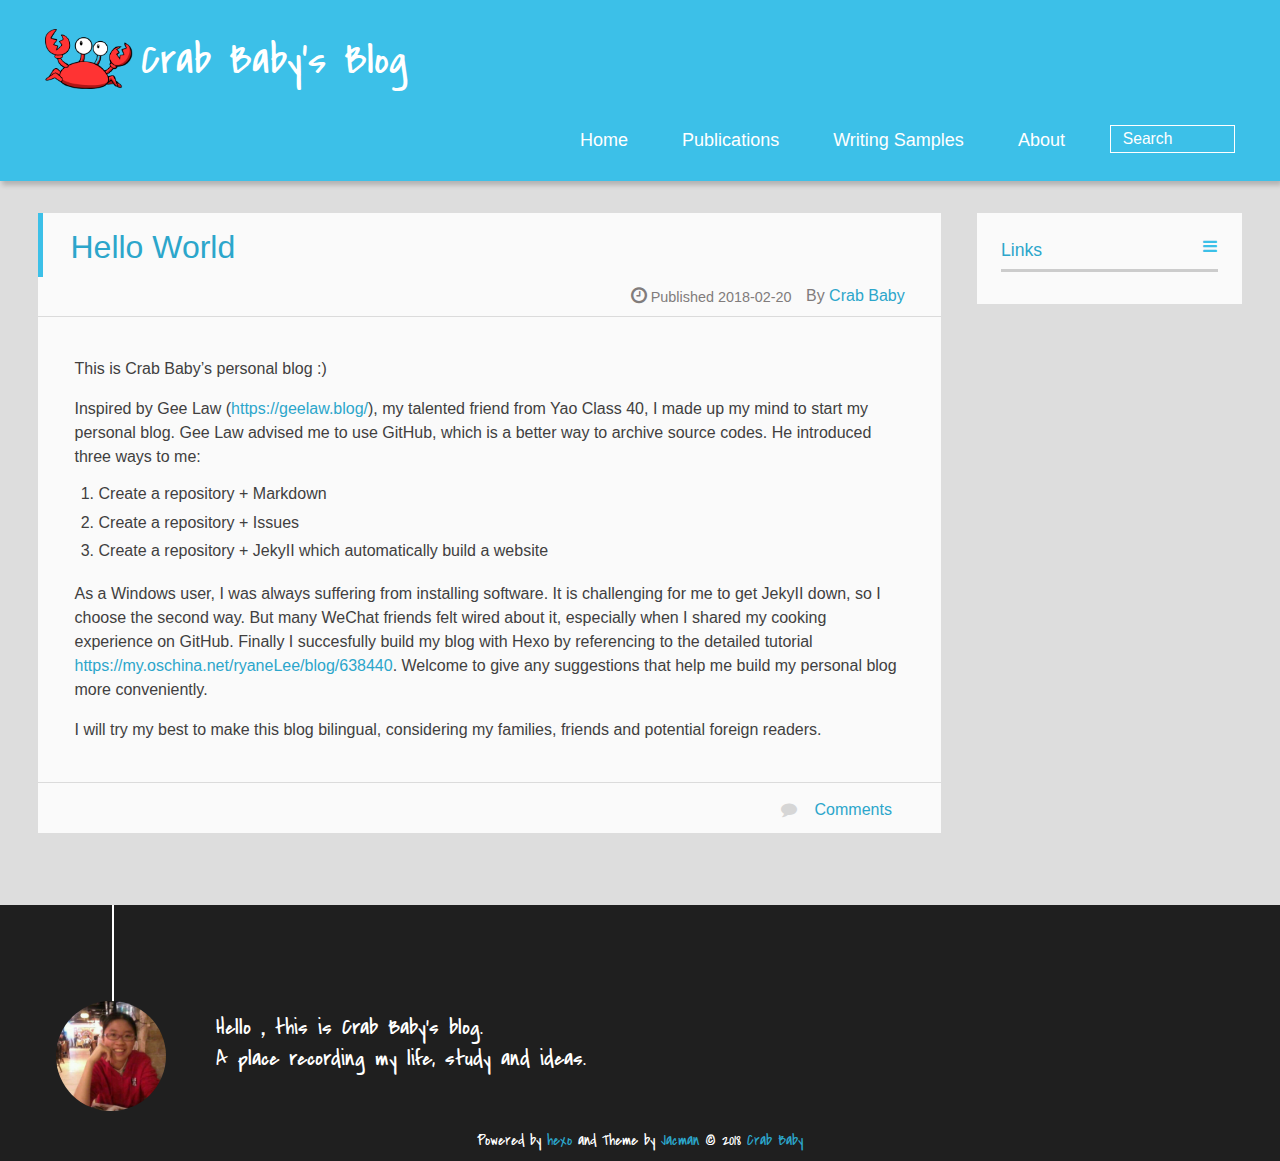
<file: index.html>
<!DOCTYPE HTML>
<html >
<head>
  <meta charset="UTF-8">
  
    <title>Crab Baby&#39;s Blog</title>
    <meta name="viewport" content="width=device-width, initial-scale=1,user-scalable=no">
    
    <meta name="author" content="Crab Baby">
    

    
    <meta property="og:type" content="website">
<meta property="og:title" content="Crab Baby&#39;s Blog">
<meta property="og:url" content="http://yoursite.com/index.html">
<meta property="og:site_name" content="Crab Baby&#39;s Blog">
<meta name="twitter:card" content="summary">
<meta name="twitter:title" content="Crab Baby&#39;s Blog">

    
    
    <link rel="icon" href="image/crab.ico">
    
    
    <link rel="apple-touch-icon" href="image/crab.png">
    <link rel="apple-touch-icon-precomposed" href="image/crab.png">
    
    <link rel="stylesheet" href="css/style.css">
</head>

  <body>
    <header>
      
<div>
		
			<div id="imglogo">
				<a href="/"><img src="image/crab.png" alt="Crab Baby&#39;s Blog" title="Crab Baby&#39;s Blog"/></a>
			</div>
			
			<div id="textlogo">
				<h1 class="site-name"><a href="index.html" title="Crab Baby&#39;s Blog">Crab Baby&#39;s Blog</a></h1>
				<h2 class="blog-motto"></h2>
			</div>
			<div class="navbar"><a class="navbutton navmobile" href="#" title="Menu">
			</a></div>
			<nav class="animated">
				<ul>
					<ul>
					 
						<li><a href="index.html">Home</a></li>
					
						<li><a href="publication.html">Publications</a></li>

            <li><a href="writing.html">Writing Samples</a></li>
					
						<li><a href="about.html">About</a></li>
					
					<li>
 					
					<form class="search" action="//google.com/search" method="get" accept-charset="utf-8">
						<label>Search</label>
						<input type="search" id="search" name="q" autocomplete="off" maxlength="20" placeholder="Search" />
						<input type="hidden" name="q" value="site:yoursite.com">
					</form>
					
					</li>
				</ul>
			</nav>			
</div>
    </header>
    <div id="container">
      <div id="main">

   
    
    <article class="post-expand post" itemprop="articleBody"> 
        <header class="article-info clearfix">
  <h1 itemprop="name">
    
      <a href="index.html" title="Hello World" itemprop="url">Hello World</a>
  </h1>
  <p class="article-author">By
       
		<a href="https://github.com/crab-baby" title="Crab Baby" target="_blank" itemprop="author">Crab Baby</a>
		
  <p class="article-time">
    <time datetime="2018-02-19T20:47:21.000Z" itemprop="datePublished"> Published 2018-02-20</time>
    
  </p>
</header>
    <div class="article-content">
        
        <p>This is Crab Baby’s personal blog :)  </p>
<p>Inspired by Gee Law (<a href="https://geelaw.blog" target=”_self“>https://geelaw.blog/</a>), my talented friend from Yao Class 40, I made up my mind to start my personal blog. Gee Law advised me to use GitHub, which is a better way to archive source codes. He introduced three ways to me:</p>
<ol>
<li>Create a repository + Markdown</li>
<li>Create a repository + Issues</li>
<li>Create a repository + JekyII which automatically build a website  </li>
</ol>
<p>As a Windows user, I was always suffering from installing software. It is challenging for me to get JekyII down, so I choose the second way. But many WeChat friends felt wired about it, especially when I shared my cooking experience on GitHub. Finally I succesfully build my blog with Hexo by referencing to the detailed tutorial <a href="https://my.oschina.net/ryaneLee/blog/638440" target=”_self“>https://my.oschina.net/ryaneLee/blog/638440</a>. Welcome to give any suggestions that help me build my personal blog more conveniently.  </p>
<p>I will try my best to make this blog bilingual, considering my families, friends and potential foreign readers.</p>

        
        
        <p class="article-more-link">
          
       </p>
    </div>
    <footer class="article-footer clearfix">
<div class="article-catetags">


</div>




<div class="comments-count">
	
	  	<span></span>
		<a href="2018/02/20/Hello-World/#disqus_thread" class="comments-count-link">Comments</a>
	
</div>

</footer>


    </article>







</div>
      <div class="openaside"><a class="navbutton" href="#" title="Show Sidebar"></a></div>

<div id="asidepart">
<div class="closeaside"><a class="closebutton" href="#" title="Hide Sidebar"></a></div>
<aside class="clearfix">

  


  

  

  <div class="linkslist">
  <p class="asidetitle">Links</p>
    <ul>
        
    </ul>
</div>

  


</aside>
</div>
    </div>
    <footer><div id="footer" >
	
	<div class="line">
		<span></span>
		<div class="author"></div>
	</div>
	
	
	<section class="info">
		<p> Hello，this is Crab Baby&#39;s blog. <br/>
			A place recording my life, study and ideas.</p>
	</section>
	 
	<div class="social-font" class="clearfix">
		
		
		
		
		
		
		
		
		
		
	</div>
			
		

		<p class="copyright">
		Powered by <a href="http://hexo.io" target="_blank" title="hexo">hexo</a> and Theme by <a href="https://github.com/wuchong/jacman" target="_blank" title="Jacman">Jacman</a> © 2018 
		
		<a href="about" target="_blank" title="Crab Baby">Crab Baby</a>
		
		
		</p>
</div>
</footer>
    <script src="/js/jquery-2.0.3.min.js"></script>
<script src="/js/jquery.imagesloaded.min.js"></script>
<script src="/js/gallery.js"></script>
<script src="/js/jquery.qrcode-0.12.0.min.js"></script>

<script type="text/javascript">
$(document).ready(function(){ 
  $('.navbar').click(function(){
    $('header nav').toggleClass('shownav');
  });
  var myWidth = 0;
  function getSize(){
    if( typeof( window.innerWidth ) == 'number' ) {
      myWidth = window.innerWidth;
    } else if( document.documentElement && document.documentElement.clientWidth) {
      myWidth = document.documentElement.clientWidth;
    };
  };
  var m = $('#main'),
      a = $('#asidepart'),
      c = $('.closeaside'),
      o = $('.openaside');
  c.click(function(){
    a.addClass('fadeOut').css('display', 'none');
    o.css('display', 'block').addClass('fadeIn');
    m.addClass('moveMain');
  });
  o.click(function(){
    o.css('display', 'none').removeClass('beforeFadeIn');
    a.css('display', 'block').removeClass('fadeOut').addClass('fadeIn');      
    m.removeClass('moveMain');
  });
  $(window).scroll(function(){
    o.css("top",Math.max(80,260-$(this).scrollTop()));
  });
  
  $(window).resize(function(){
    getSize(); 
    if (myWidth >= 1024) {
      $('header nav').removeClass('shownav');
    }else{
      m.removeClass('moveMain');
      a.css('display', 'block').removeClass('fadeOut');
      o.css('display', 'none');
        
    }
  });
});
</script>












<link rel="stylesheet" href="fancybox/jquery.fancybox.css" media="screen" type="text/css">
<script src="/fancybox/jquery.fancybox.pack.js"></script>
<script type="text/javascript">
$(document).ready(function(){ 
  $('.article-content').each(function(i){
    $(this).find('img').each(function(){
      if ($(this).parent().hasClass('fancybox')) return;
      var alt = this.alt;
      if (alt) $(this).after('<span class="caption">' + alt + '</span>');
      $(this).wrap('<a href="' + this.src + '" title="' + alt + '" class="fancybox"></a>');
    });
    $(this).find('.fancybox').each(function(){
      $(this).attr('rel', 'article' + i);
    });
  });
  if($.fancybox){
    $('.fancybox').fancybox();
  }
}); 
</script>



<!-- Analytics Begin -->



<script>
var _hmt = _hmt || [];
(function() {
  var hm = document.createElement("script");
  hm.src = "//hm.baidu.com/hm.js?e6d1f421bbc9962127a50488f9ed37d1";
  var s = document.getElementsByTagName("script")[0]; 
  s.parentNode.insertBefore(hm, s);
})();
</script>



<!-- Analytics End -->

<!-- Totop Begin -->

	<div id="totop">
	<a title="Back to Top"><img src="/img/scrollup.png"/></a>
	</div>
	<script src="/js/totop.js"></script>

<!-- Totop End -->

<!-- MathJax Begin -->
<!-- mathjax config similar to math.stackexchange -->

<script type="text/x-mathjax-config">
  MathJax.Hub.Config({
    tex2jax: {
      inlineMath: [ ['$','$'], ["\\(","\\)"] ],
      processEscapes: true
    }
  });
</script>

<script type="text/x-mathjax-config">
    MathJax.Hub.Config({
      tex2jax: {
        skipTags: ['script', 'noscript', 'style', 'textarea', 'pre', 'code']
      }
    });
</script>

<script type="text/x-mathjax-config">
    MathJax.Hub.Queue(function() {
        var all = MathJax.Hub.getAllJax(), i;
        for(i=0; i < all.length; i += 1) {
            all[i].SourceElement().parentNode.className += ' has-jax';
        }
    });
</script>

<script type="text/javascript" src="http://cdn.mathjax.org/mathjax/latest/MathJax.js?config=TeX-AMS-MML_HTMLorMML">
</script>


<!-- MathJax End -->

<!-- Tiny_search Begin -->

<!-- Tiny_search End -->

  </body>
 </html>
</file>
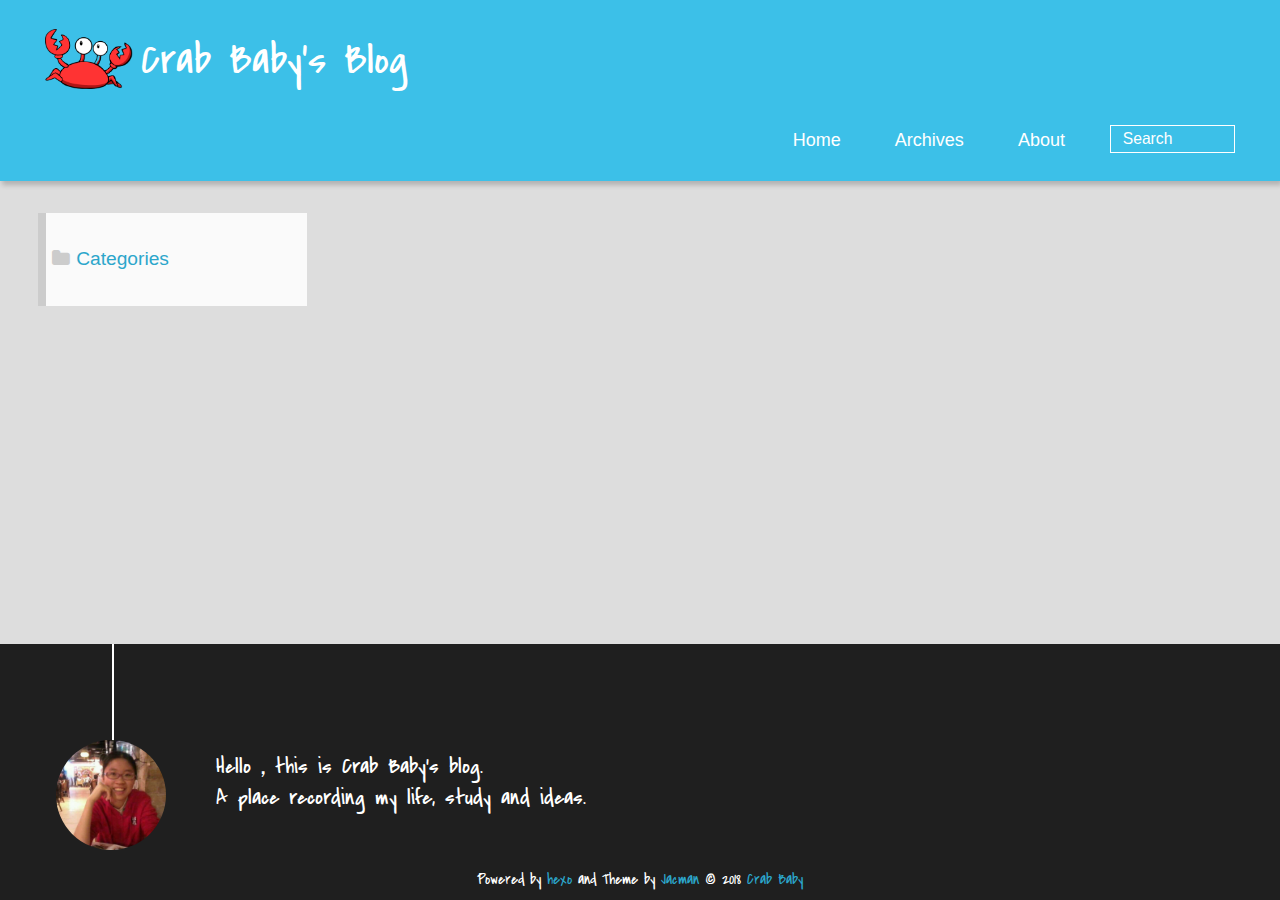
<file: categories/index.html>
<!DOCTYPE HTML>
<html >
<head>
  <meta charset="UTF-8">
  
    <title>categories | Crab Baby&#39;s Blog</title>
    <meta name="viewport" content="width=device-width, initial-scale=1,user-scalable=no">
    
    <meta name="author" content="Crab Baby">
    

    
    <meta property="og:type" content="website">
<meta property="og:title" content="categories">
<meta property="og:url" content="http://yoursite.com/categories/index.html">
<meta property="og:site_name" content="Crab Baby&#39;s Blog">
<meta property="og:updated_time" content="2018-02-19T21:10:00.604Z">
<meta name="twitter:card" content="summary">
<meta name="twitter:title" content="categories">

    
    
    <link rel="icon" href="/image/crab.ico">
    
    
    <link rel="apple-touch-icon" href="/image/crab.png">
    <link rel="apple-touch-icon-precomposed" href="/image/crab.png">
    
    <link rel="stylesheet" href="/css/style.css">
</head>

    <body>
      <header>
        
<div>
		
			<div id="imglogo">
				<a href="/"><img src="/image/crab.png" alt="Crab Baby&#39;s Blog" title="Crab Baby&#39;s Blog"/></a>
			</div>
			
			<div id="textlogo">
				<h1 class="site-name"><a href="/" title="Crab Baby&#39;s Blog">Crab Baby&#39;s Blog</a></h1>
				<h2 class="blog-motto"></h2>
			</div>
			<div class="navbar"><a class="navbutton navmobile" href="#" title="Menu">
			</a></div>
			<nav class="animated">
				<ul>
					<ul>
					 
						<li><a href="/">Home</a></li>
					
						<li><a href="/archives">Archives</a></li>
					
						<li><a href="/about">About</a></li>
					
					<li>
 					
					<form class="search" action="//google.com/search" method="get" accept-charset="utf-8">
						<label>Search</label>
						<input type="search" id="search" name="q" autocomplete="off" maxlength="20" placeholder="Search" />
						<input type="hidden" name="q" value="site:yoursite.com">
					</form>
					
					</li>
				</ul>
			</nav>			
</div>
      </header>
      <div id="container">
          
<div class="archive-title" >
<h2 class="category-icon">Categories</h2>

</div>
<div id="main" class="archive-part">
<div class="all-list-box"></div>
</div>


      </div>
      <footer><div id="footer" >
	
	<div class="line">
		<span></span>
		<div class="author"></div>
	</div>
	
	
	<section class="info">
		<p> Hello，this is Crab Baby&#39;s blog. <br/>
			A place recording my life, study and ideas.</p>
	</section>
	 
	<div class="social-font" class="clearfix">
		
		
		
		
		
		
		
		
		
		
	</div>
			
		

		<p class="copyright">
		Powered by <a href="http://hexo.io" target="_blank" title="hexo">hexo</a> and Theme by <a href="https://github.com/wuchong/jacman" target="_blank" title="Jacman">Jacman</a> © 2018 
		
		<a href="/about" target="_blank" title="Crab Baby">Crab Baby</a>
		
		
		</p>
</div>
</footer>
      <script src="/js/jquery-2.0.3.min.js"></script>
<script src="/js/jquery.imagesloaded.min.js"></script>
<script src="/js/gallery.js"></script>
<script src="/js/jquery.qrcode-0.12.0.min.js"></script>

<script type="text/javascript">
$(document).ready(function(){ 
  $('.navbar').click(function(){
    $('header nav').toggleClass('shownav');
  });
  var myWidth = 0;
  function getSize(){
    if( typeof( window.innerWidth ) == 'number' ) {
      myWidth = window.innerWidth;
    } else if( document.documentElement && document.documentElement.clientWidth) {
      myWidth = document.documentElement.clientWidth;
    };
  };
  var m = $('#main'),
      a = $('#asidepart'),
      c = $('.closeaside'),
      o = $('.openaside');
  c.click(function(){
    a.addClass('fadeOut').css('display', 'none');
    o.css('display', 'block').addClass('fadeIn');
    m.addClass('moveMain');
  });
  o.click(function(){
    o.css('display', 'none').removeClass('beforeFadeIn');
    a.css('display', 'block').removeClass('fadeOut').addClass('fadeIn');      
    m.removeClass('moveMain');
  });
  $(window).scroll(function(){
    o.css("top",Math.max(80,260-$(this).scrollTop()));
  });
  
  $(window).resize(function(){
    getSize(); 
    if (myWidth >= 1024) {
      $('header nav').removeClass('shownav');
    }else{
      m.removeClass('moveMain');
      a.css('display', 'block').removeClass('fadeOut');
      o.css('display', 'none');
        
    }
  });
});
</script>





<script type="text/javascript">

var disqus_shortname = 'https-crab-baby-github-io';

(function(){
  var dsq = document.createElement('script');
  dsq.type = 'text/javascript';
  dsq.async = true;
  dsq.src = '//' + disqus_shortname + '.disqus.com/embed.js';
  (document.getElementsByTagName('head')[0] || document.getElementsByTagName('body')[0]).appendChild(dsq);
}());
(function(){
  var dsq = document.createElement('script');
  dsq.type = 'text/javascript';
  dsq.async = true;
  dsq.src = '//' + disqus_shortname + '.disqus.com/count.js';
  (document.getElementsByTagName('head')[0] || document.getElementsByTagName('body')[0]).appendChild(dsq);
}());
</script>







<script type="text/javascript">
$(document).ready(function(){ 
  var list    = $('.archive-title a'),
      box     = $('.all-list-box'),
      first   = $('.archive-title a:first-of-type');
      box.load(first.attr('data-src').toString()+' #archive-page');
      first.addClass('current');
  list.each(function(){
    $(this).click(function(){
      var listSrc=$(this).attr('data-src').toString()+' #archive-page';
      box.load(listSrc);
      list.removeClass('current');
      $(this).addClass('current');
     });  
    });
  }); 
</script>


<link rel="stylesheet" href="/fancybox/jquery.fancybox.css" media="screen" type="text/css">
<script src="/fancybox/jquery.fancybox.pack.js"></script>
<script type="text/javascript">
$(document).ready(function(){ 
  $('.article-content').each(function(i){
    $(this).find('img').each(function(){
      if ($(this).parent().hasClass('fancybox')) return;
      var alt = this.alt;
      if (alt) $(this).after('<span class="caption">' + alt + '</span>');
      $(this).wrap('<a href="' + this.src + '" title="' + alt + '" class="fancybox"></a>');
    });
    $(this).find('.fancybox').each(function(){
      $(this).attr('rel', 'article' + i);
    });
  });
  if($.fancybox){
    $('.fancybox').fancybox();
  }
}); 
</script>



<!-- Analytics Begin -->



<script>
var _hmt = _hmt || [];
(function() {
  var hm = document.createElement("script");
  hm.src = "//hm.baidu.com/hm.js?e6d1f421bbc9962127a50488f9ed37d1";
  var s = document.getElementsByTagName("script")[0]; 
  s.parentNode.insertBefore(hm, s);
})();
</script>



<!-- Analytics End -->

<!-- Totop Begin -->

	<div id="totop">
	<a title="Back to Top"><img src="/img/scrollup.png"/></a>
	</div>
	<script src="/js/totop.js"></script>

<!-- Totop End -->

<!-- MathJax Begin -->
<!-- mathjax config similar to math.stackexchange -->

<script type="text/x-mathjax-config">
  MathJax.Hub.Config({
    tex2jax: {
      inlineMath: [ ['$','$'], ["\\(","\\)"] ],
      processEscapes: true
    }
  });
</script>

<script type="text/x-mathjax-config">
    MathJax.Hub.Config({
      tex2jax: {
        skipTags: ['script', 'noscript', 'style', 'textarea', 'pre', 'code']
      }
    });
</script>

<script type="text/x-mathjax-config">
    MathJax.Hub.Queue(function() {
        var all = MathJax.Hub.getAllJax(), i;
        for(i=0; i < all.length; i += 1) {
            all[i].SourceElement().parentNode.className += ' has-jax';
        }
    });
</script>

<script type="text/javascript" src="http://cdn.mathjax.org/mathjax/latest/MathJax.js?config=TeX-AMS-MML_HTMLorMML">
</script>


<!-- MathJax End -->

<!-- Tiny_search Begin -->

<!-- Tiny_search End -->

    </body>
   </html>
</file>
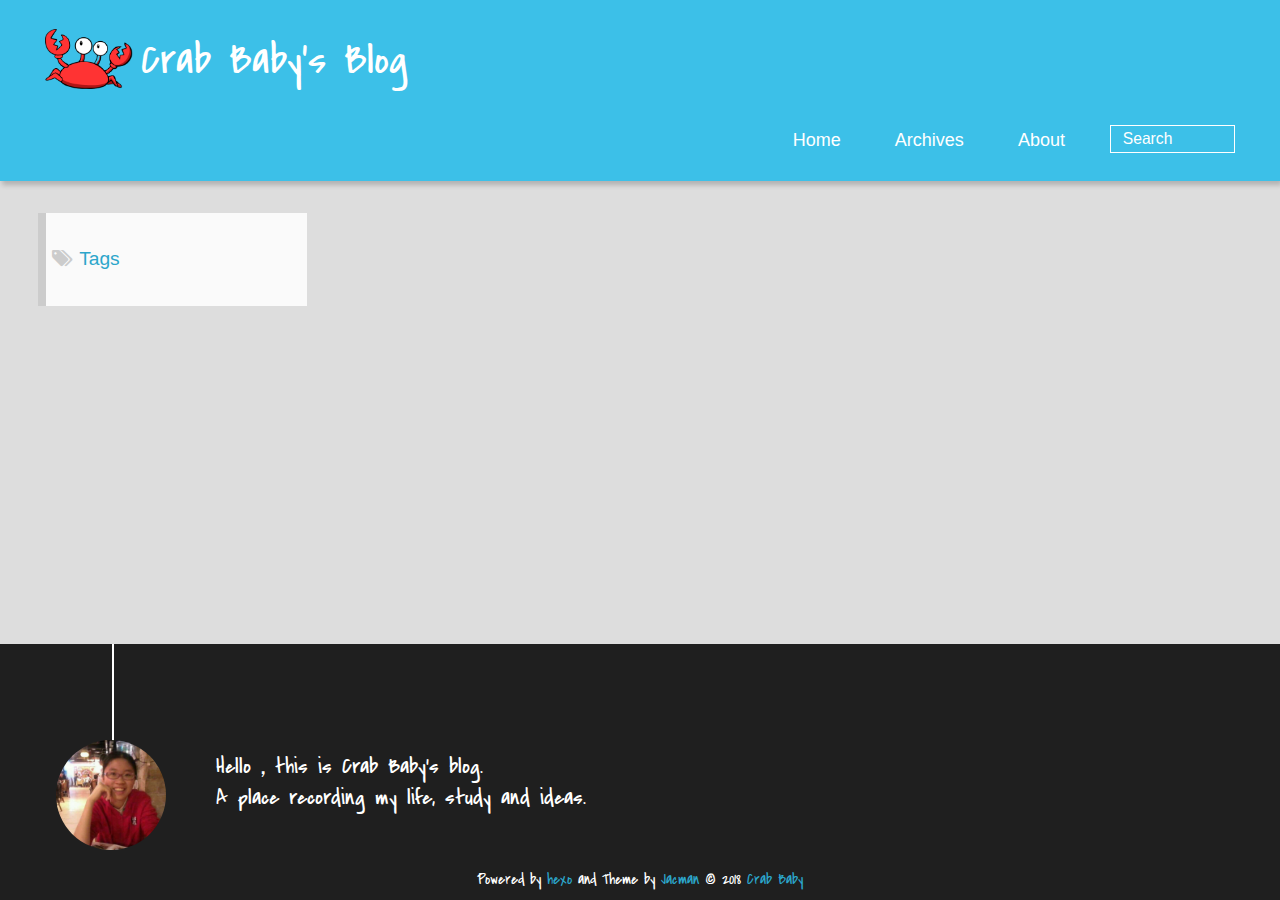
<file: tags/index.html>
<!DOCTYPE HTML>
<html >
<head>
  <meta charset="UTF-8">
  
    <title>tags | Crab Baby&#39;s Blog</title>
    <meta name="viewport" content="width=device-width, initial-scale=1,user-scalable=no">
    
    <meta name="author" content="Crab Baby">
    

    
    <meta property="og:type" content="website">
<meta property="og:title" content="tags">
<meta property="og:url" content="http://yoursite.com/tags/index.html">
<meta property="og:site_name" content="Crab Baby&#39;s Blog">
<meta property="og:updated_time" content="2018-02-19T21:09:03.438Z">
<meta name="twitter:card" content="summary">
<meta name="twitter:title" content="tags">

    
    
    <link rel="icon" href="/image/crab.ico">
    
    
    <link rel="apple-touch-icon" href="/image/crab.png">
    <link rel="apple-touch-icon-precomposed" href="/image/crab.png">
    
    <link rel="stylesheet" href="/css/style.css">
</head>

    <body>
      <header>
        
<div>
		
			<div id="imglogo">
				<a href="/"><img src="/image/crab.png" alt="Crab Baby&#39;s Blog" title="Crab Baby&#39;s Blog"/></a>
			</div>
			
			<div id="textlogo">
				<h1 class="site-name"><a href="/" title="Crab Baby&#39;s Blog">Crab Baby&#39;s Blog</a></h1>
				<h2 class="blog-motto"></h2>
			</div>
			<div class="navbar"><a class="navbutton navmobile" href="#" title="Menu">
			</a></div>
			<nav class="animated">
				<ul>
					<ul>
					 
						<li><a href="/">Home</a></li>
					
						<li><a href="/archives">Archives</a></li>
					
						<li><a href="/about">About</a></li>
					
					<li>
 					
					<form class="search" action="//google.com/search" method="get" accept-charset="utf-8">
						<label>Search</label>
						<input type="search" id="search" name="q" autocomplete="off" maxlength="20" placeholder="Search" />
						<input type="hidden" name="q" value="site:yoursite.com">
					</form>
					
					</li>
				</ul>
			</nav>			
</div>
      </header>
      <div id="container">
          
<div class="archive-title" >
<h2 class="tag-icon">Tags</h2>

</div>
<div id="main" class="archive-part">
<div class="all-list-box"></div>
</div>




      </div>
      <footer><div id="footer" >
	
	<div class="line">
		<span></span>
		<div class="author"></div>
	</div>
	
	
	<section class="info">
		<p> Hello，this is Crab Baby&#39;s blog. <br/>
			A place recording my life, study and ideas.</p>
	</section>
	 
	<div class="social-font" class="clearfix">
		
		
		
		
		
		
		
		
		
		
	</div>
			
		

		<p class="copyright">
		Powered by <a href="http://hexo.io" target="_blank" title="hexo">hexo</a> and Theme by <a href="https://github.com/wuchong/jacman" target="_blank" title="Jacman">Jacman</a> © 2018 
		
		<a href="/about" target="_blank" title="Crab Baby">Crab Baby</a>
		
		
		</p>
</div>
</footer>
      <script src="/js/jquery-2.0.3.min.js"></script>
<script src="/js/jquery.imagesloaded.min.js"></script>
<script src="/js/gallery.js"></script>
<script src="/js/jquery.qrcode-0.12.0.min.js"></script>

<script type="text/javascript">
$(document).ready(function(){ 
  $('.navbar').click(function(){
    $('header nav').toggleClass('shownav');
  });
  var myWidth = 0;
  function getSize(){
    if( typeof( window.innerWidth ) == 'number' ) {
      myWidth = window.innerWidth;
    } else if( document.documentElement && document.documentElement.clientWidth) {
      myWidth = document.documentElement.clientWidth;
    };
  };
  var m = $('#main'),
      a = $('#asidepart'),
      c = $('.closeaside'),
      o = $('.openaside');
  c.click(function(){
    a.addClass('fadeOut').css('display', 'none');
    o.css('display', 'block').addClass('fadeIn');
    m.addClass('moveMain');
  });
  o.click(function(){
    o.css('display', 'none').removeClass('beforeFadeIn');
    a.css('display', 'block').removeClass('fadeOut').addClass('fadeIn');      
    m.removeClass('moveMain');
  });
  $(window).scroll(function(){
    o.css("top",Math.max(80,260-$(this).scrollTop()));
  });
  
  $(window).resize(function(){
    getSize(); 
    if (myWidth >= 1024) {
      $('header nav').removeClass('shownav');
    }else{
      m.removeClass('moveMain');
      a.css('display', 'block').removeClass('fadeOut');
      o.css('display', 'none');
        
    }
  });
});
</script>





<script type="text/javascript">

var disqus_shortname = 'https-crab-baby-github-io';

(function(){
  var dsq = document.createElement('script');
  dsq.type = 'text/javascript';
  dsq.async = true;
  dsq.src = '//' + disqus_shortname + '.disqus.com/embed.js';
  (document.getElementsByTagName('head')[0] || document.getElementsByTagName('body')[0]).appendChild(dsq);
}());
(function(){
  var dsq = document.createElement('script');
  dsq.type = 'text/javascript';
  dsq.async = true;
  dsq.src = '//' + disqus_shortname + '.disqus.com/count.js';
  (document.getElementsByTagName('head')[0] || document.getElementsByTagName('body')[0]).appendChild(dsq);
}());
</script>







<script type="text/javascript">
$(document).ready(function(){ 
  var list    = $('.archive-title a'),
      box     = $('.all-list-box'),
      first   = $('.archive-title a:first-of-type');
      box.load(first.attr('data-src').toString()+' #archive-page');
      first.addClass('current');
  list.each(function(){
    $(this).click(function(){
      var listSrc=$(this).attr('data-src').toString()+' #archive-page';
      box.load(listSrc);
      list.removeClass('current');
      $(this).addClass('current');
     });  
    });
  }); 
</script>


<link rel="stylesheet" href="/fancybox/jquery.fancybox.css" media="screen" type="text/css">
<script src="/fancybox/jquery.fancybox.pack.js"></script>
<script type="text/javascript">
$(document).ready(function(){ 
  $('.article-content').each(function(i){
    $(this).find('img').each(function(){
      if ($(this).parent().hasClass('fancybox')) return;
      var alt = this.alt;
      if (alt) $(this).after('<span class="caption">' + alt + '</span>');
      $(this).wrap('<a href="' + this.src + '" title="' + alt + '" class="fancybox"></a>');
    });
    $(this).find('.fancybox').each(function(){
      $(this).attr('rel', 'article' + i);
    });
  });
  if($.fancybox){
    $('.fancybox').fancybox();
  }
}); 
</script>



<!-- Analytics Begin -->



<script>
var _hmt = _hmt || [];
(function() {
  var hm = document.createElement("script");
  hm.src = "//hm.baidu.com/hm.js?e6d1f421bbc9962127a50488f9ed37d1";
  var s = document.getElementsByTagName("script")[0]; 
  s.parentNode.insertBefore(hm, s);
})();
</script>



<!-- Analytics End -->

<!-- Totop Begin -->

	<div id="totop">
	<a title="Back to Top"><img src="/img/scrollup.png"/></a>
	</div>
	<script src="/js/totop.js"></script>

<!-- Totop End -->

<!-- MathJax Begin -->
<!-- mathjax config similar to math.stackexchange -->

<script type="text/x-mathjax-config">
  MathJax.Hub.Config({
    tex2jax: {
      inlineMath: [ ['$','$'], ["\\(","\\)"] ],
      processEscapes: true
    }
  });
</script>

<script type="text/x-mathjax-config">
    MathJax.Hub.Config({
      tex2jax: {
        skipTags: ['script', 'noscript', 'style', 'textarea', 'pre', 'code']
      }
    });
</script>

<script type="text/x-mathjax-config">
    MathJax.Hub.Queue(function() {
        var all = MathJax.Hub.getAllJax(), i;
        for(i=0; i < all.length; i += 1) {
            all[i].SourceElement().parentNode.className += ' has-jax';
        }
    });
</script>

<script type="text/javascript" src="http://cdn.mathjax.org/mathjax/latest/MathJax.js?config=TeX-AMS-MML_HTMLorMML">
</script>


<!-- MathJax End -->

<!-- Tiny_search Begin -->

<!-- Tiny_search End -->

    </body>
   </html>
</file>
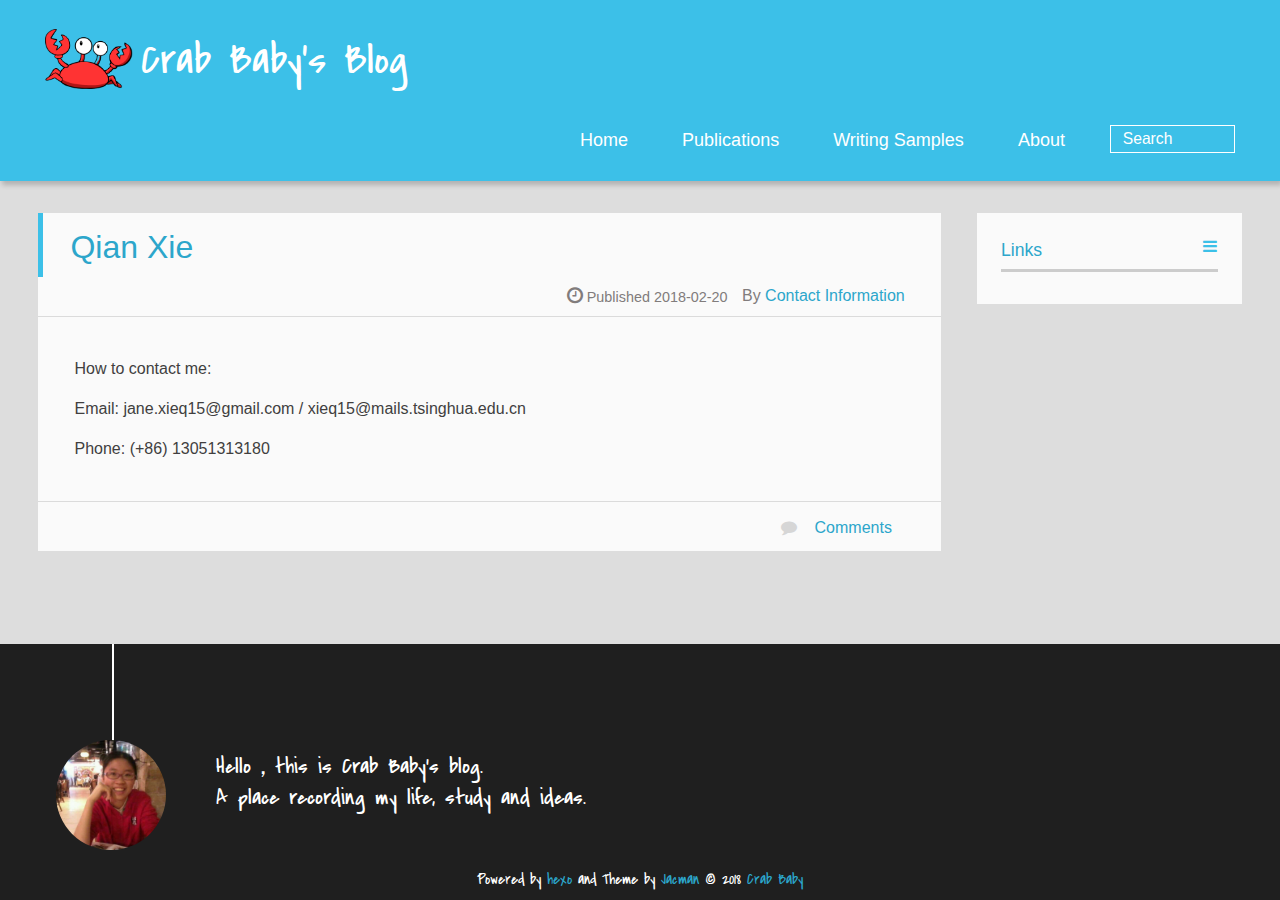
<file: about.html>
<!DOCTYPE HTML>
<html >
<head>
  <meta charset="UTF-8">
  
    <title>Crab Baby&#39;s Blog</title>
    <meta name="viewport" content="width=device-width, initial-scale=1,user-scalable=no">
    
    <meta name="author" content="Crab Baby">
    

    
    <meta property="og:type" content="website">
<meta property="og:title" content="Crab Baby&#39;s Blog">
<meta property="og:url" content="http://yoursite.com/index.html">
<meta property="og:site_name" content="Crab Baby&#39;s Blog">
<meta name="twitter:card" content="summary">
<meta name="twitter:title" content="Crab Baby&#39;s Blog">

    
    
    <link rel="icon" href="image/crab.ico">
    
    
    <link rel="apple-touch-icon" href="image/crab.png">
    <link rel="apple-touch-icon-precomposed" href="image/crab.png">
    
    <link rel="stylesheet" href="css/style.css">
</head>

  <body>
    <header>
      
<div>
		
			<div id="imglogo">
				<a href="/"><img src="image/crab.png" alt="Crab Baby&#39;s Blog" title="Crab Baby&#39;s Blog"/></a>
			</div>
			
			<div id="textlogo">
				<h1 class="site-name"><a href="index.html" title="Crab Baby&#39;s Blog">Crab Baby&#39;s Blog</a></h1>
				<h2 class="blog-motto"></h2>
			</div>
			<div class="navbar"><a class="navbutton navmobile" href="#" title="Menu">
			</a></div>
			<nav class="animated">
				<ul>
					<ul>
					 
						<li><a href="index.html">Home</a></li>
					
						<li><a href="publication.html">Publications</a></li>

            <li><a href="writing.html">Writing Samples</a></li>
					
						<li><a href="about.html">About</a></li>
					
					<li>
 					
					<form class="search" action="//google.com/search" method="get" accept-charset="utf-8">
						<label>Search</label>
						<input type="search" id="search" name="q" autocomplete="off" maxlength="20" placeholder="Search" />
						<input type="hidden" name="q" value="site:yoursite.com">
					</form>
					
					</li>
				</ul>
			</nav>			
</div>
    </header>
    <div id="container">
      <div id="main">

   
    
    <article class="post-expand post" itemprop="articleBody"> 
        <header class="article-info clearfix">
  <h1 itemprop="name">
    
      <a href="index.html" title="Hello World" itemprop="url">Qian Xie</a>
  </h1>
  <p class="article-author">By
       
		<a href="https://github.com/crab-baby" title="Crab Baby" target="_blank" itemprop="author">Contact Information</a>
		
  <p class="article-time">
    <time datetime="2018-02-19T20:47:21.000Z" itemprop="datePublished"> Published 2018-02-20</time>
    
  </p>
</header>
    <div class="article-content">
        
        <p>How to contact me: </p>
<p>Email: jane.xieq15@gmail.com / xieq15@mails.tsinghua.edu.cn </p>

<p>Phone: (+86) 13051313180</p>


        
        
        <p class="article-more-link">
          
       </p>
    </div>
    <footer class="article-footer clearfix">
<div class="article-catetags">


</div>




<div class="comments-count">
	
	  	<span></span>
		<a href="2018/02/20/Hello-World/#disqus_thread" class="comments-count-link">Comments</a>
	
</div>

</footer>


    </article>







</div>
      <div class="openaside"><a class="navbutton" href="#" title="Show Sidebar"></a></div>

<div id="asidepart">
<div class="closeaside"><a class="closebutton" href="#" title="Hide Sidebar"></a></div>
<aside class="clearfix">

  


  

  

  <div class="linkslist">
  <p class="asidetitle">Links</p>
    <ul>
        
    </ul>
</div>

  


</aside>
</div>
    </div>
    <footer><div id="footer" >
	
	<div class="line">
		<span></span>
		<div class="author"></div>
	</div>
	
	
	<section class="info">
		<p> Hello，this is Crab Baby&#39;s blog. <br/>
			A place recording my life, study and ideas.</p>
	</section>
	 
	<div class="social-font" class="clearfix">
		
		
		
		
		
		
		
		
		
		
	</div>
			
		

		<p class="copyright">
		Powered by <a href="http://hexo.io" target="_blank" title="hexo">hexo</a> and Theme by <a href="https://github.com/wuchong/jacman" target="_blank" title="Jacman">Jacman</a> © 2018 
		
		<a href="about" target="_blank" title="Crab Baby">Crab Baby</a>
		
		
		</p>
</div>
</footer>
    <script src="/js/jquery-2.0.3.min.js"></script>
<script src="/js/jquery.imagesloaded.min.js"></script>
<script src="/js/gallery.js"></script>
<script src="/js/jquery.qrcode-0.12.0.min.js"></script>

<script type="text/javascript">
$(document).ready(function(){ 
  $('.navbar').click(function(){
    $('header nav').toggleClass('shownav');
  });
  var myWidth = 0;
  function getSize(){
    if( typeof( window.innerWidth ) == 'number' ) {
      myWidth = window.innerWidth;
    } else if( document.documentElement && document.documentElement.clientWidth) {
      myWidth = document.documentElement.clientWidth;
    };
  };
  var m = $('#main'),
      a = $('#asidepart'),
      c = $('.closeaside'),
      o = $('.openaside');
  c.click(function(){
    a.addClass('fadeOut').css('display', 'none');
    o.css('display', 'block').addClass('fadeIn');
    m.addClass('moveMain');
  });
  o.click(function(){
    o.css('display', 'none').removeClass('beforeFadeIn');
    a.css('display', 'block').removeClass('fadeOut').addClass('fadeIn');      
    m.removeClass('moveMain');
  });
  $(window).scroll(function(){
    o.css("top",Math.max(80,260-$(this).scrollTop()));
  });
  
  $(window).resize(function(){
    getSize(); 
    if (myWidth >= 1024) {
      $('header nav').removeClass('shownav');
    }else{
      m.removeClass('moveMain');
      a.css('display', 'block').removeClass('fadeOut');
      o.css('display', 'none');
        
    }
  });
});
</script>












<link rel="stylesheet" href="fancybox/jquery.fancybox.css" media="screen" type="text/css">
<script src="/fancybox/jquery.fancybox.pack.js"></script>
<script type="text/javascript">
$(document).ready(function(){ 
  $('.article-content').each(function(i){
    $(this).find('img').each(function(){
      if ($(this).parent().hasClass('fancybox')) return;
      var alt = this.alt;
      if (alt) $(this).after('<span class="caption">' + alt + '</span>');
      $(this).wrap('<a href="' + this.src + '" title="' + alt + '" class="fancybox"></a>');
    });
    $(this).find('.fancybox').each(function(){
      $(this).attr('rel', 'article' + i);
    });
  });
  if($.fancybox){
    $('.fancybox').fancybox();
  }
}); 
</script>



<!-- Analytics Begin -->



<script>
var _hmt = _hmt || [];
(function() {
  var hm = document.createElement("script");
  hm.src = "//hm.baidu.com/hm.js?e6d1f421bbc9962127a50488f9ed37d1";
  var s = document.getElementsByTagName("script")[0]; 
  s.parentNode.insertBefore(hm, s);
})();
</script>



<!-- Analytics End -->

<!-- Totop Begin -->

	<div id="totop">
	<a title="Back to Top"><img src="/img/scrollup.png"/></a>
	</div>
	<script src="/js/totop.js"></script>

<!-- Totop End -->

<!-- MathJax Begin -->
<!-- mathjax config similar to math.stackexchange -->

<script type="text/x-mathjax-config">
  MathJax.Hub.Config({
    tex2jax: {
      inlineMath: [ ['$','$'], ["\\(","\\)"] ],
      processEscapes: true
    }
  });
</script>

<script type="text/x-mathjax-config">
    MathJax.Hub.Config({
      tex2jax: {
        skipTags: ['script', 'noscript', 'style', 'textarea', 'pre', 'code']
      }
    });
</script>

<script type="text/x-mathjax-config">
    MathJax.Hub.Queue(function() {
        var all = MathJax.Hub.getAllJax(), i;
        for(i=0; i < all.length; i += 1) {
            all[i].SourceElement().parentNode.className += ' has-jax';
        }
    });
</script>

<script type="text/javascript" src="http://cdn.mathjax.org/mathjax/latest/MathJax.js?config=TeX-AMS-MML_HTMLorMML">
</script>


<!-- MathJax End -->

<!-- Tiny_search Begin -->

<!-- Tiny_search End -->

  </body>
 </html>
</file>
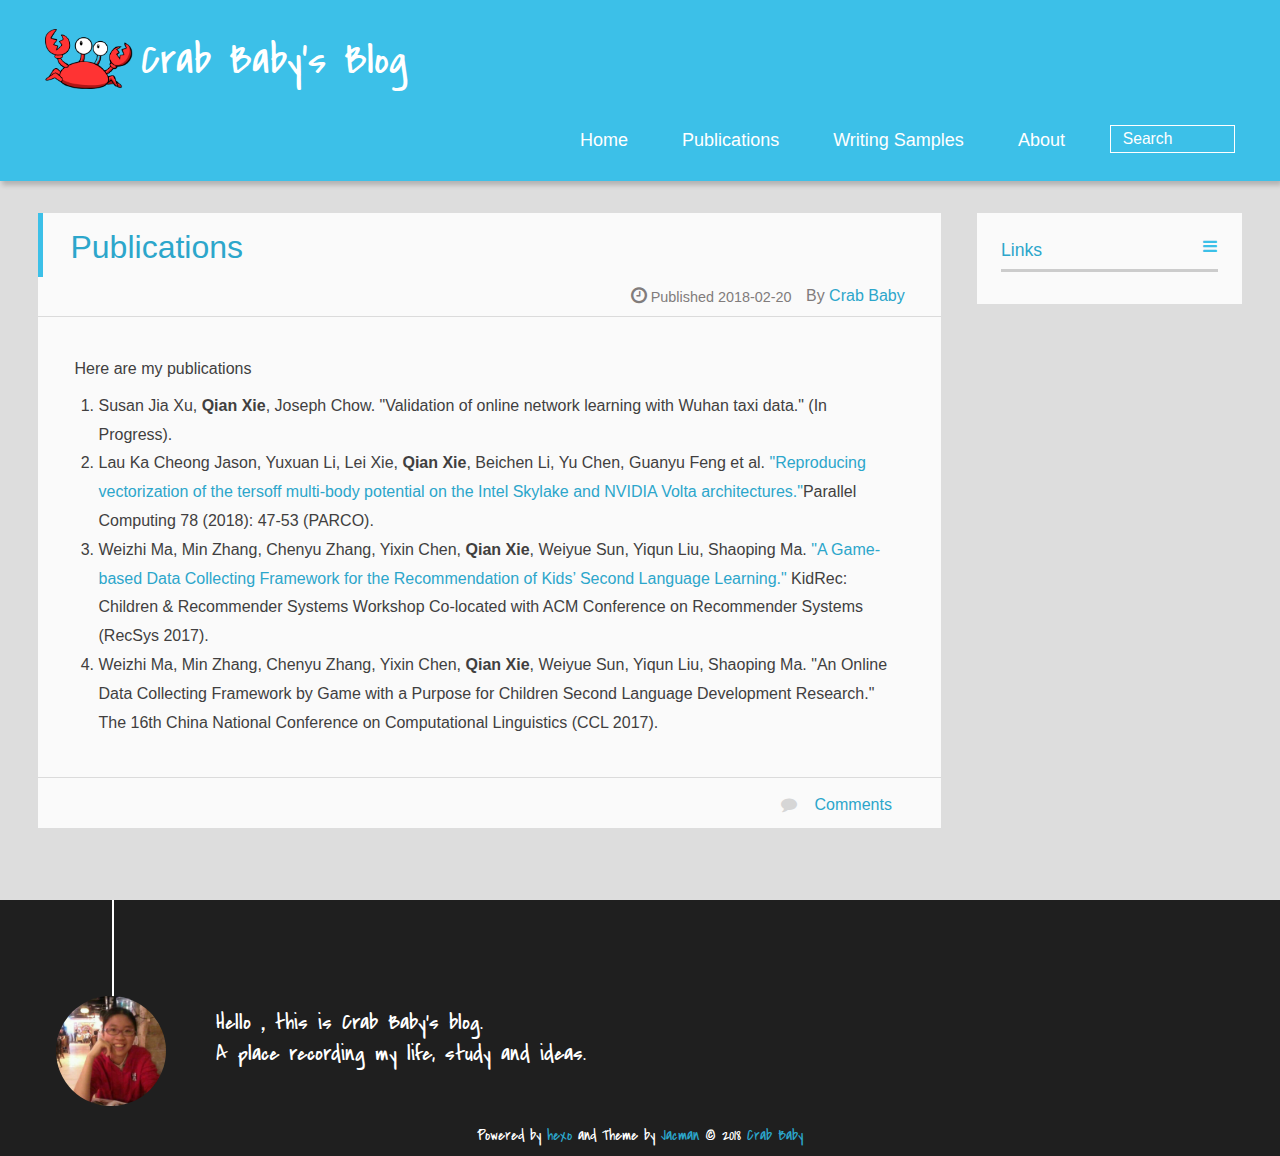
<file: publication.html>
<!DOCTYPE HTML>
<html >
<head>
  <meta charset="UTF-8">
  
    <title>Crab Baby&#39;s Blog</title>
    <meta name="viewport" content="width=device-width, initial-scale=1,user-scalable=no">
    
    <meta name="author" content="Crab Baby">
    

    
    <meta property="og:type" content="website">
<meta property="og:title" content="Crab Baby&#39;s Blog">
<meta property="og:url" content="http://yoursite.com/index.html">
<meta property="og:site_name" content="Crab Baby&#39;s Blog">
<meta name="twitter:card" content="summary">
<meta name="twitter:title" content="Crab Baby&#39;s Blog">

    
    
    <link rel="icon" href="image/crab.ico">
    
    
    <link rel="apple-touch-icon" href="image/crab.png">
    <link rel="apple-touch-icon-precomposed" href="image/crab.png">
    
    <link rel="stylesheet" href="css/style.css">
</head>

  <body>
    <header>
      
<div>
		
			<div id="imglogo">
				<a href="index.html"><img src="image/crab.png" alt="Crab Baby&#39;s Blog" title="Crab Baby&#39;s Blog"/></a>
			</div>
			
			<div id="textlogo">
				<h1 class="site-name"><a href="index.html" title="Crab Baby&#39;s Blog">Crab Baby&#39;s Blog</a></h1>
				<h2 class="blog-motto"></h2>
			</div>
			<div class="navbar"><a class="navbutton navmobile" href="#" title="Menu">
			</a></div>
			<nav class="animated">
				<ul>
					<ul>
					 
						<li><a href="index.html">Home</a></li>
					
						<li><a href="publication.html">Publications</a></li>

            <li><a href="writing.html">Writing Samples</a></li>
					
						<li><a href="about.html">About</a></li>
					
					<li>
 					
					<form class="search" action="//google.com/search" method="get" accept-charset="utf-8">
						<label>Search</label>
						<input type="search" id="search" name="q" autocomplete="off" maxlength="20" placeholder="Search" />
						<input type="hidden" name="q" value="site:yoursite.com">
					</form>
					
					</li>
				</ul>
			</nav>			
</div>
    </header>
    <div id="container">
      <div id="main">

   
    
    <article class="post-expand post" itemprop="articleBody"> 
        <header class="article-info clearfix">
  <h1 itemprop="name">
    
      <a href="index.html" title="Hello World" itemprop="url">Publications</a>
  </h1>
  <p class="article-author">By
       
		<a href="https://github.com/crab-baby" title="Crab Baby" target="_blank" itemprop="author">Crab Baby</a>
		
  <p class="article-time">
    <time datetime="2018-02-19T20:47:21.000Z" itemprop="datePublished"> Published 2018-02-20</time>
    
  </p>
</header>
    <div class="article-content">
        
        <p>Here are my publications </p>

<ol>
<li> Susan Jia Xu, <b>Qian Xie</b>, Joseph Chow. "Validation of online network learning with Wuhan taxi data." (In Progress).</li>

<li>Lau Ka Cheong Jason, Yuxuan Li, Lei Xie, <b>Qian Xie</b>, Beichen Li, Yu Chen, Guanyu Feng et al. <a href = "https://www.sciencedirect.com/science/article/pii/S0167819118300668" itemprop="url" target=”_self“>"Reproducing vectorization of the tersoff multi-body potential on the Intel Skylake and NVIDIA Volta architectures."</a>Parallel Computing 78 (2018): 47-53 (PARCO).</li>


<li> Weizhi Ma, Min Zhang, Chenyu Zhang, Yixin Chen,
<b>Qian Xie</b>, Weiyue Sun, Yiqun Liu, Shaoping Ma. <a href = "https://drive.google.com/file/d/0B8S_mL8gIjZwcHlxUkdiMUZnYjA/view" itemprop="url" target=”_self“>"A Game-based Data Collecting Framework for the Recommendation of Kids’ Second Language Learning."</a> KidRec: Children & Recommender Systems Workshop Co-located with ACM Conference on Recommender Systems (RecSys 2017).</li>

<li> Weizhi Ma, Min Zhang, Chenyu Zhang, Yixin Chen,
<b>Qian Xie</b>, Weiyue Sun, Yiqun Liu, Shaoping Ma. "An Online Data Collecting Framework by Game with a Purpose for Children Second Language Development Research." The 16th China National Conference on Computational Linguistics (CCL 2017).</li>

        
        
        <p class="article-more-link">
          
       </p>
    </div>
    <footer class="article-footer clearfix">
<div class="article-catetags">


</div>




<div class="comments-count">
	
	  	<span></span>
		<a href="2018/02/20/Hello-World/#disqus_thread" class="comments-count-link">Comments</a>
	
</div>

</footer>


    </article>







</div>
      <div class="openaside"><a class="navbutton" href="#" title="Show Sidebar"></a></div>

<div id="asidepart">
<div class="closeaside"><a class="closebutton" href="#" title="Hide Sidebar"></a></div>
<aside class="clearfix">

  


  

  

  <div class="linkslist">
  <p class="asidetitle">Links</p>
    <ul>
        
    </ul>
</div>

  


</aside>
</div>
    </div>
    <footer><div id="footer" >
	
	<div class="line">
		<span></span>
		<div class="author"></div>
	</div>
	
	
	<section class="info">
		<p> Hello，this is Crab Baby&#39;s blog. <br/>
			A place recording my life, study and ideas.</p>
	</section>
	 
	<div class="social-font" class="clearfix">
		
		
		
		
		
		
		
		
		
		
	</div>
			
		

		<p class="copyright">
		Powered by <a href="http://hexo.io" target="_blank" title="hexo">hexo</a> and Theme by <a href="https://github.com/wuchong/jacman" target="_blank" title="Jacman">Jacman</a> © 2018 
		
		<a href="about" target="_blank" title="Crab Baby">Crab Baby</a>
		
		
		</p>
</div>
</footer>
    <script src="/js/jquery-2.0.3.min.js"></script>
<script src="/js/jquery.imagesloaded.min.js"></script>
<script src="/js/gallery.js"></script>
<script src="/js/jquery.qrcode-0.12.0.min.js"></script>

<script type="text/javascript">
$(document).ready(function(){ 
  $('.navbar').click(function(){
    $('header nav').toggleClass('shownav');
  });
  var myWidth = 0;
  function getSize(){
    if( typeof( window.innerWidth ) == 'number' ) {
      myWidth = window.innerWidth;
    } else if( document.documentElement && document.documentElement.clientWidth) {
      myWidth = document.documentElement.clientWidth;
    };
  };
  var m = $('#main'),
      a = $('#asidepart'),
      c = $('.closeaside'),
      o = $('.openaside');
  c.click(function(){
    a.addClass('fadeOut').css('display', 'none');
    o.css('display', 'block').addClass('fadeIn');
    m.addClass('moveMain');
  });
  o.click(function(){
    o.css('display', 'none').removeClass('beforeFadeIn');
    a.css('display', 'block').removeClass('fadeOut').addClass('fadeIn');      
    m.removeClass('moveMain');
  });
  $(window).scroll(function(){
    o.css("top",Math.max(80,260-$(this).scrollTop()));
  });
  
  $(window).resize(function(){
    getSize(); 
    if (myWidth >= 1024) {
      $('header nav').removeClass('shownav');
    }else{
      m.removeClass('moveMain');
      a.css('display', 'block').removeClass('fadeOut');
      o.css('display', 'none');
        
    }
  });
});
</script>












<link rel="stylesheet" href="fancybox/jquery.fancybox.css" media="screen" type="text/css">
<script src="/fancybox/jquery.fancybox.pack.js"></script>
<script type="text/javascript">
$(document).ready(function(){ 
  $('.article-content').each(function(i){
    $(this).find('img').each(function(){
      if ($(this).parent().hasClass('fancybox')) return;
      var alt = this.alt;
      if (alt) $(this).after('<span class="caption">' + alt + '</span>');
      $(this).wrap('<a href="' + this.src + '" title="' + alt + '" class="fancybox"></a>');
    });
    $(this).find('.fancybox').each(function(){
      $(this).attr('rel', 'article' + i);
    });
  });
  if($.fancybox){
    $('.fancybox').fancybox();
  }
}); 
</script>



<!-- Analytics Begin -->



<script>
var _hmt = _hmt || [];
(function() {
  var hm = document.createElement("script");
  hm.src = "//hm.baidu.com/hm.js?e6d1f421bbc9962127a50488f9ed37d1";
  var s = document.getElementsByTagName("script")[0]; 
  s.parentNode.insertBefore(hm, s);
})();
</script>



<!-- Analytics End -->

<!-- Totop Begin -->

	<div id="totop">
	<a title="Back to Top"><img src="/img/scrollup.png"/></a>
	</div>
	<script src="/js/totop.js"></script>

<!-- Totop End -->

<!-- MathJax Begin -->
<!-- mathjax config similar to math.stackexchange -->

<script type="text/x-mathjax-config">
  MathJax.Hub.Config({
    tex2jax: {
      inlineMath: [ ['$','$'], ["\\(","\\)"] ],
      processEscapes: true
    }
  });
</script>

<script type="text/x-mathjax-config">
    MathJax.Hub.Config({
      tex2jax: {
        skipTags: ['script', 'noscript', 'style', 'textarea', 'pre', 'code']
      }
    });
</script>

<script type="text/x-mathjax-config">
    MathJax.Hub.Queue(function() {
        var all = MathJax.Hub.getAllJax(), i;
        for(i=0; i < all.length; i += 1) {
            all[i].SourceElement().parentNode.className += ' has-jax';
        }
    });
</script>

<script type="text/javascript" src="http://cdn.mathjax.org/mathjax/latest/MathJax.js?config=TeX-AMS-MML_HTMLorMML">
</script>


<!-- MathJax End -->

<!-- Tiny_search Begin -->

<!-- Tiny_search End -->

  </body>
 </html>
</file>
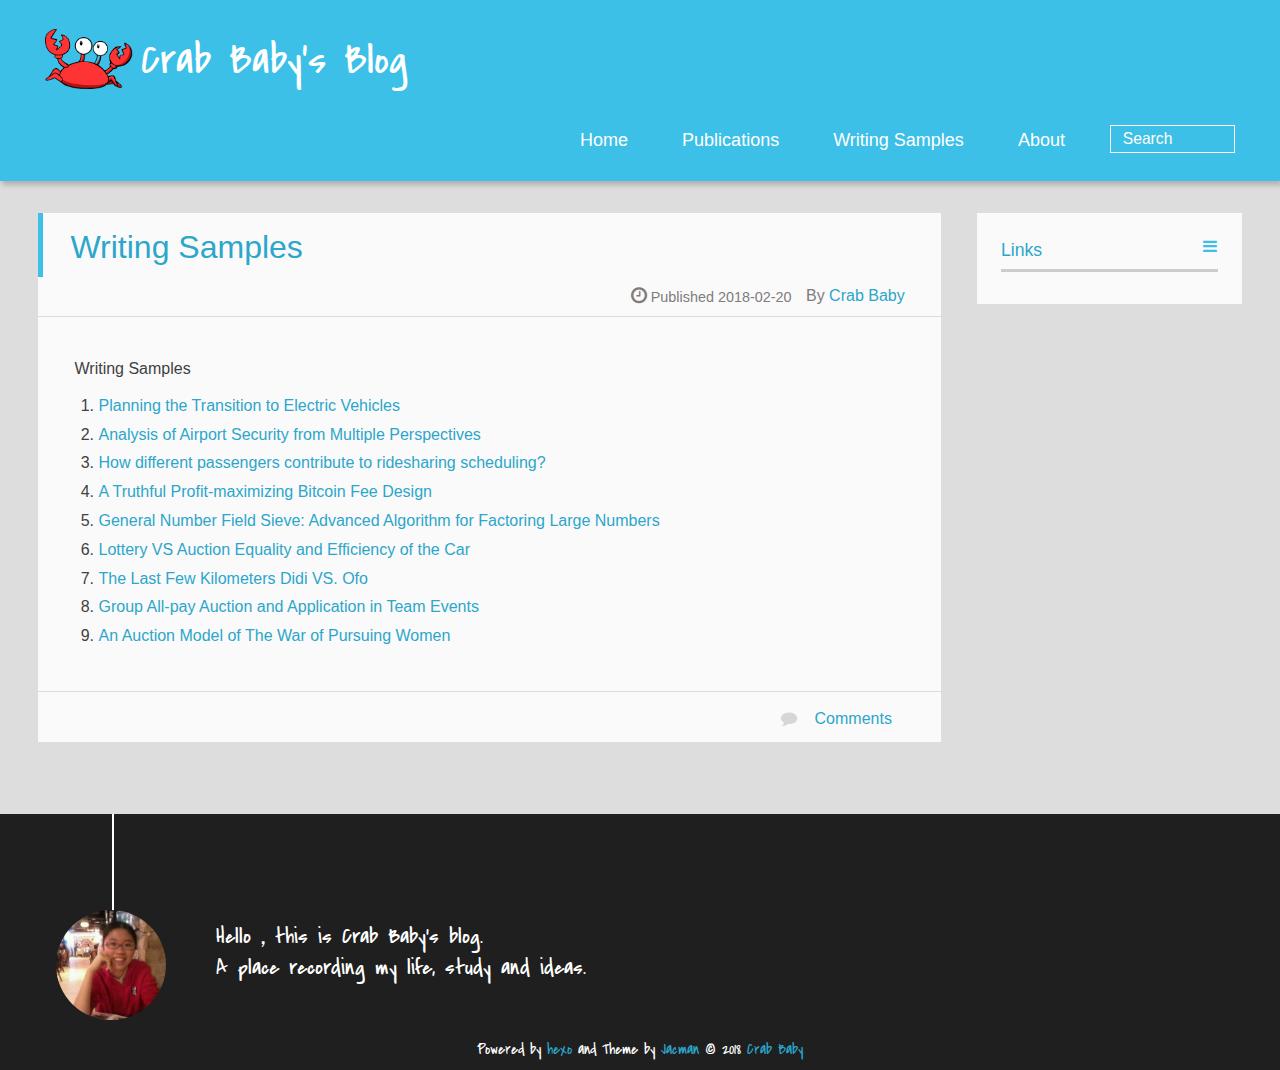
<file: writing.html>
<!DOCTYPE HTML>
<html >
<head>
  <meta charset="UTF-8">
  
    <title>Crab Baby&#39;s Blog</title>
    <meta name="viewport" content="width=device-width, initial-scale=1,user-scalable=no">
    
    <meta name="author" content="Crab Baby">
    

    
    <meta property="og:type" content="website">
<meta property="og:title" content="Crab Baby&#39;s Blog">
<meta property="og:url" content="http://yoursite.com/index.html">
<meta property="og:site_name" content="Crab Baby&#39;s Blog">
<meta name="twitter:card" content="summary">
<meta name="twitter:title" content="Crab Baby&#39;s Blog">

    
    
    <link rel="icon" href="image/crab.ico">
    
    
    <link rel="apple-touch-icon" href="image/crab.png">
    <link rel="apple-touch-icon-precomposed" href="image/crab.png">
    
    <link rel="stylesheet" href="css/style.css">
</head>

  <body>
    <header>
      
<div>
		
			<div id="imglogo">
				<a href="index.html"><img src="image/crab.png" alt="Crab Baby&#39;s Blog" title="Crab Baby&#39;s Blog"/></a>
			</div>
			
			<div id="textlogo">
				<h1 class="site-name"><a href="index.html" title="Crab Baby&#39;s Blog">Crab Baby&#39;s Blog</a></h1>
				<h2 class="blog-motto"></h2>
			</div>
			<div class="navbar"><a class="navbutton navmobile" href="#" title="Menu">
			</a></div>
			<nav class="animated">
				<ul>
					<ul>
					 
						<li><a href="index.html">Home</a></li>
					
						<li><a href="publication.html">Publications</a></li>

            <li><a href="Writing.html">Writing Samples</a></li>
					
						<li><a href="about.html">About</a></li>
					
					<li>
 					
					<form class="search" action="//google.com/search" method="get" accept-charset="utf-8">
						<label>Search</label>
						<input type="search" id="search" name="q" autocomplete="off" maxlength="20" placeholder="Search" />
						<input type="hidden" name="q" value="site:yoursite.com">
					</form>
					
					</li>
				</ul>
			</nav>			
</div>
    </header>
    <div id="container">
      <div id="main">

   
    
    <article class="post-expand post" itemprop="articleBody"> 
        <header class="article-info clearfix">
  <h1 itemprop="name">
    
      <a href="index.html" title="Hello World" itemprop="url">Writing Samples</a>
  </h1>
  <p class="article-author">By
       
		<a href="https://github.com/crab-baby" title="Crab Baby" target="_blank" itemprop="author">Crab Baby</a>
		
  <p class="article-time">
    <time datetime="2018-02-19T20:47:21.000Z" itemprop="datePublished"> Published 2018-02-20</time>
    
  </p>
</header>
    <div class="article-content">
        
        <p>Writing Samples</p>

<ol>
<li> <a href = "EnglishWriting/ICM/Planning the Transition to Electric Vehicles.pdf" itemprop="url" target=”_self“> Planning the Transition to Electric Vehicles</a></li>
<li> <a href = "EnglishWriting/ICM/Analysis of Airport Security from Multiple Perspectives.pdf" itemprop="url" target=”_self“> Analysis of Airport Security from Multiple Perspectives</a></li>
<li> <a href = "EnglishWriting/How different passengers contribute to ridesharing scheduling.pdf" itemprop="url" target=”_self“> How different passengers contribute to ridesharing scheduling?</a></li>
<li> <a href = "EnglishWriting/A Truthful Profit-maximizing Bitcoin Fee Design.pdf" itemprop="url" target=”_self“> A Truthful Profit-maximizing Bitcoin Fee Design</a></li>
<li> <a href = "EnglishWriting/GNFS.pdf" itemprop="url" target=”_self“> General Number Field Sieve: Advanced Algorithm for Factoring Large Numbers</a></li>
<li> <a href = "EnglishWriting/Lottery VS Auction Equality and Efficiency of the Car.pdf" itemprop="url" target=”_self“> Lottery VS Auction Equality and Efficiency of the Car</a></li>
<li> <a href = "EnglishWriting/Computational Modeling for Urban System Regulation/The Last Few Kilometers Didi VS. Ofo.pdf" itemprop="url" target=”_self“> The Last Few Kilometers Didi VS. Ofo</a></li>
<li> <a href = "EnglishWriting/Group All-pay Auction and Application in Team Events.pdf" itemprop="url" target=”_self“> Group All-pay Auction and Application in Team Events</a></li>
<li> <a href = "EnglishWriting/An Auction Model of The War of Pursuing Women in A Beautiful Mind.pdf" itemprop="url" target=”_self“> An Auction Model of The War of Pursuing Women</a></li>

        
        
        <p class="article-more-link">
          
       </p>
    </div>
    <footer class="article-footer clearfix">
<div class="article-catetags">


</div>




<div class="comments-count">
	
	  	<span></span>
		<a href="2018/02/20/Hello-World/#disqus_thread" class="comments-count-link">Comments</a>
	
</div>

</footer>


    </article>







</div>
      <div class="openaside"><a class="navbutton" href="#" title="Show Sidebar"></a></div>

<div id="asidepart">
<div class="closeaside"><a class="closebutton" href="#" title="Hide Sidebar"></a></div>
<aside class="clearfix">

  


  

  

  <div class="linkslist">
  <p class="asidetitle">Links</p>
    <ul>
        
    </ul>
</div>

  


</aside>
</div>
    </div>
    <footer><div id="footer" >
	
	<div class="line">
		<span></span>
		<div class="author"></div>
	</div>
	
	
	<section class="info">
		<p> Hello，this is Crab Baby&#39;s blog. <br/>
			A place recording my life, study and ideas.</p>
	</section>
	 
	<div class="social-font" class="clearfix">
		
		
		
		
		
		
		
		
		
		
	</div>
			
		

		<p class="copyright">
		Powered by <a href="http://hexo.io" target="_blank" title="hexo">hexo</a> and Theme by <a href="https://github.com/wuchong/jacman" target="_blank" title="Jacman">Jacman</a> © 2018 
		
		<a href="about" target="_blank" title="Crab Baby">Crab Baby</a>
		
		
		</p>
</div>
</footer>
    <script src="/js/jquery-2.0.3.min.js"></script>
<script src="/js/jquery.imagesloaded.min.js"></script>
<script src="/js/gallery.js"></script>
<script src="/js/jquery.qrcode-0.12.0.min.js"></script>

<script type="text/javascript">
$(document).ready(function(){ 
  $('.navbar').click(function(){
    $('header nav').toggleClass('shownav');
  });
  var myWidth = 0;
  function getSize(){
    if( typeof( window.innerWidth ) == 'number' ) {
      myWidth = window.innerWidth;
    } else if( document.documentElement && document.documentElement.clientWidth) {
      myWidth = document.documentElement.clientWidth;
    };
  };
  var m = $('#main'),
      a = $('#asidepart'),
      c = $('.closeaside'),
      o = $('.openaside');
  c.click(function(){
    a.addClass('fadeOut').css('display', 'none');
    o.css('display', 'block').addClass('fadeIn');
    m.addClass('moveMain');
  });
  o.click(function(){
    o.css('display', 'none').removeClass('beforeFadeIn');
    a.css('display', 'block').removeClass('fadeOut').addClass('fadeIn');      
    m.removeClass('moveMain');
  });
  $(window).scroll(function(){
    o.css("top",Math.max(80,260-$(this).scrollTop()));
  });
  
  $(window).resize(function(){
    getSize(); 
    if (myWidth >= 1024) {
      $('header nav').removeClass('shownav');
    }else{
      m.removeClass('moveMain');
      a.css('display', 'block').removeClass('fadeOut');
      o.css('display', 'none');
        
    }
  });
});
</script>












<link rel="stylesheet" href="fancybox/jquery.fancybox.css" media="screen" type="text/css">
<script src="/fancybox/jquery.fancybox.pack.js"></script>
<script type="text/javascript">
$(document).ready(function(){ 
  $('.article-content').each(function(i){
    $(this).find('img').each(function(){
      if ($(this).parent().hasClass('fancybox')) return;
      var alt = this.alt;
      if (alt) $(this).after('<span class="caption">' + alt + '</span>');
      $(this).wrap('<a href="' + this.src + '" title="' + alt + '" class="fancybox"></a>');
    });
    $(this).find('.fancybox').each(function(){
      $(this).attr('rel', 'article' + i);
    });
  });
  if($.fancybox){
    $('.fancybox').fancybox();
  }
}); 
</script>



<!-- Analytics Begin -->



<script>
var _hmt = _hmt || [];
(function() {
  var hm = document.createElement("script");
  hm.src = "//hm.baidu.com/hm.js?e6d1f421bbc9962127a50488f9ed37d1";
  var s = document.getElementsByTagName("script")[0]; 
  s.parentNode.insertBefore(hm, s);
})();
</script>



<!-- Analytics End -->

<!-- Totop Begin -->

	<div id="totop">
	<a title="Back to Top"><img src="/img/scrollup.png"/></a>
	</div>
	<script src="/js/totop.js"></script>

<!-- Totop End -->

<!-- MathJax Begin -->
<!-- mathjax config similar to math.stackexchange -->

<script type="text/x-mathjax-config">
  MathJax.Hub.Config({
    tex2jax: {
      inlineMath: [ ['$','$'], ["\\(","\\)"] ],
      processEscapes: true
    }
  });
</script>

<script type="text/x-mathjax-config">
    MathJax.Hub.Config({
      tex2jax: {
        skipTags: ['script', 'noscript', 'style', 'textarea', 'pre', 'code']
      }
    });
</script>

<script type="text/x-mathjax-config">
    MathJax.Hub.Queue(function() {
        var all = MathJax.Hub.getAllJax(), i;
        for(i=0; i < all.length; i += 1) {
            all[i].SourceElement().parentNode.className += ' has-jax';
        }
    });
</script>

<script type="text/javascript" src="http://cdn.mathjax.org/mathjax/latest/MathJax.js?config=TeX-AMS-MML_HTMLorMML">
</script>


<!-- MathJax End -->

<!-- Tiny_search Begin -->

<!-- Tiny_search End -->

  </body>
 </html>
</file>
<file: css/style.css>
html,body,div,span,applet,object,iframe,h1,h2,h3,h4,h5,h6,p,blockquote,pre,a,abbr,acronym,address,big,cite,code,del,dfn,em,img,ins,kbd,q,s,samp,small,strike,strong,sub,sup,tt,var,dl,dt,dd,ol,ul,li,fieldset,form,label,legend,table,caption,tbody,tfoot,thead,tr,th,td{margin:0;padding:0;border:0;outline:0;font-weight:inherit;font-style:inherit;font-family:inherit;font-size:100%;vertical-align:baseline}body{line-height:1;color:#000;background:#fff}ol,ul{list-style:none}table{border-collapse:separate;border-spacing:0;vertical-align:middle}caption,th,td{text-align:left;font-weight:normal;vertical-align:middle}a img{border:none}/* custom Font*/
@font-face{font-family:"covered_by_your_graceregular";font-weight:normal;font-style:normal;src:url("../font/coveredbyyourgrace-webfont.eot");src:url("../font/coveredbyyourgrace-webfont.eot?#iefix") format('embedded-opentype'),url("../font/coveredbyyourgrace-webfont.svg#covered_by_your_graceregular") format('svg'),url("../font/coveredbyyourgrace-webfont.woff") format('woff'),url("../font/coveredbyyourgrace-webfont.ttf") format('truetype')}/* icon Font */
@font-face{font-family:"FontAwesome";font-style:normal;font-weight:normal;src:url("../font/fontawesome-webfont.eot?v=#4.0.3");src:url("../font/fontawesome-webfont.eot?#iefix&v=#4.0.3") format("embedded-opentype"),url("../font/fontawesome-webfont.woff?v=#4.0.3") format("woff"),url("../font/fontawesome-webfont.ttf?v=#4.0.3") format("truetype"),url("../font/fontawesome-webfont.svg#fontawesomeregular?v=#4.0.3") format("svg")}@font-face{font-family:"fontdiao";font-weight:normal;font-style:normal;src:url("../font/fontdiao.eot");src:url("../font/fontdiao.eot?#iefix") format('embedded-opentype'),url("../font/fontdiao.svg#fontdiao") format('svg'),url("../font/fontdiao.woff") format('woff'),url("../font/fontdiao.ttf") format('truetype')}/* Public style */
*{-webkit-margin-before:0;-webkit-margin-after:0}body{background:#ddd;font-family:"Helvetica Neue","Helvetica","Microsoft YaHei","WenQuanYi Micro Hei",Arial,sans-serif;font-size:100%;color:#817c7c;line-height:1.5;min-height:100vh;display:-webkit-flex;display:-webkit-box;display:-moz-box;display:-webkit-flex;display:-ms-flexbox;display:box;display:flex;-webkit-flex-direction:column;-webkit-box-orient:vertical;-moz-box-orient:vertical;-o-box-orient:vertical;-webkit-flex-direction:column;-ms-flex-direction:column;flex-direction:column}iframe{margin-top:10px}small{font-size:80%}sub,sup{font-size:75%;line-height:0;position:relative;vertical-align:baseline}sup{top:-.5em;padding-left:.3em}sub{bottom:-.25em}a{text-decoration:none;color:#817c7c;}a:hover,a:focus{outline:0;text-decoration:none;-webkit-transition:color 0.25s, background 0.5s;-moz-transition:color 0.25s, background 0.5s;-o-transition:color 0.25s, background 0.5s;-ms-transition:color 0.25s, background 0.5s;transition:color 0.25s, background 0.5s}a:hover:before{-webkit-transition:color 0.25s, background 0.5s;-moz-transition:color 0.25s, background 0.5s;-o-transition:color 0.25s, background 0.5s;-ms-transition:color 0.25s, background 0.5s;transition:color 0.25s, background 0.5s}input:focus{outline:none}input,button{margin:0;padding:0;}input::-moz-focus-inner,button::-moz-focus-inner{border:0;padding:0}h1{font-size:1.5em}.fa{display:inline-block;font-family:FontAwesome;font-style:normal;font-weight:normal;line-height:1;-webkit-font-smoothing:antialiased;-moz-osx-font-smoothing:grayscale}.clearfix{zoom:1}.clearfix:before,.clearfix:after{content:"";display:table}.clearfix:after{clear:both}::-webkit-input-placeholder{color:#fff;padding:2px 0 0 4px}::-moz-placeholder{color:#fff;padding:2px 0 0 4px}:-ms-input-placeholder{color:#fff;padding:2px 0 0 4px}::-webkit-input-placeholder::before{font-family:"FontAwesome";-webkit-font-smoothing:antialiased;-moz-osx-font-smoothing:grayscale;content:"\f002";padding-right:4px}::-moz-placeholder:before{font-family:"FontAwesome";-webkit-font-smoothing:antialiased;-moz-osx-font-smoothing:grayscale;content:"\f002";padding-right:4px}:-ms-input-placeholder::before{font-family:"FontAwesome";-webkit-font-smoothing:antialiased;-moz-osx-font-smoothing:grayscale;content:"\f002";padding-right:4px}input[type="search"]::-webkit-search-cancel-button,input[type="search"]::-webkit-search-decoration{-webkit-appearance:none}::-webkit-search-cancel-button:after{font-family:"FontAwesome";-webkit-font-smoothing:antialiased;-moz-osx-font-smoothing:grayscale;content:'\f00d';color:#fff;padding-right:4px}/* css3 animate */
.animated{-webkit-animation-fill-mode:both;-moz-animation-fill-mode:both;-o-animation-fill-mode:both;-ms-animation-fill-mode:both;animation-fill-mode:both;-webkit-animation-duration:1s;-moz-animation-duration:1s;-o-animation-duration:1s;-ms-animation-duration:1s;animation-duration:1s}@-webkit-keyframes fadeIn{0%{opacity:0;-ms-filter:"progid:DXImageTransform.Microsoft.Alpha(Opacity=0)";filter:alpha(opacity=0)}100%{opacity:1;-ms-filter:none;filter:none}}.fadeIn{-webkit-animation-name:fadeIn;-moz-animation-name:fadeIn;-o-animation-name:fadeIn;-ms-animation-name:fadeIn;animation-name:fadeIn}.fadeOut{-webkit-animation-name:fadeOut;-moz-animation-name:fadeOut;-o-animation-name:fadeOut;-ms-animation-name:fadeOut;animation-name:fadeOut}@-moz-keyframes fadeInDown{0%{opacity:0;-ms-filter:"progid:DXImageTransform.Microsoft.Alpha(Opacity=0)";filter:alpha(opacity=0);-webkit-transform:translateY(-20px);-moz-transform:translateY(-20px);-o-transform:translateY(-20px);-ms-transform:translateY(-20px);transform:translateY(-20px)}100%{opacity:1;-ms-filter:none;filter:none;-webkit-transform:translateY(0);-moz-transform:translateY(0);-o-transform:translateY(0);-ms-transform:translateY(0);transform:translateY(0)}}@-webkit-keyframes fadeInDown{0%{opacity:0;-ms-filter:"progid:DXImageTransform.Microsoft.Alpha(Opacity=0)";filter:alpha(opacity=0);-webkit-transform:translateY(-20px);-moz-transform:translateY(-20px);-o-transform:translateY(-20px);-ms-transform:translateY(-20px);transform:translateY(-20px)}100%{opacity:1;-ms-filter:none;filter:none;-webkit-transform:translateY(0);-moz-transform:translateY(0);-o-transform:translateY(0);-ms-transform:translateY(0);transform:translateY(0)}}@-o-keyframes fadeInDown{0%{opacity:0;-ms-filter:"progid:DXImageTransform.Microsoft.Alpha(Opacity=0)";filter:alpha(opacity=0);-webkit-transform:translateY(-20px);-moz-transform:translateY(-20px);-o-transform:translateY(-20px);-ms-transform:translateY(-20px);transform:translateY(-20px)}100%{opacity:1;-ms-filter:none;filter:none;-webkit-transform:translateY(0);-moz-transform:translateY(0);-o-transform:translateY(0);-ms-transform:translateY(0);transform:translateY(0)}}@keyframes fadeInDown{0%{opacity:0;-ms-filter:"progid:DXImageTransform.Microsoft.Alpha(Opacity=0)";filter:alpha(opacity=0);-webkit-transform:translateY(-20px);-moz-transform:translateY(-20px);-o-transform:translateY(-20px);-ms-transform:translateY(-20px);transform:translateY(-20px)}100%{opacity:1;-ms-filter:none;filter:none;-webkit-transform:translateY(0);-moz-transform:translateY(0);-o-transform:translateY(0);-ms-transform:translateY(0);transform:translateY(0)}}body >header{width:100%;-webkit-box-shadow:2px 4px 5px rgba(3,3,3,0.2);box-shadow:2px 4px 5px rgba(3,3,3,0.2);background:url("../") center #3cc0e8;color:#fff;padding:1em 0 .8em;}@media only screen and (min-width:1024px){body >header{padding:1.8em 0 1.5em}}body >header >div{width:95%;margin:0 auto;position:relative;overflow:hidden;}@media only screen and (min-width:1024px){body >header >div{width:93%}}body >header a{display:block;color:#fff}#imglogo{float:left;width:4em;height:4em;}@media only screen and (min-width:768px){#imglogo{width:5em}}@media only screen and (min-width:1024px){#imglogo{width:5.5em}}#imglogo img{width:4em;}@media only screen and (min-width:768px){#imglogo img{width:5em}}@media only screen and (min-width:1024px){#imglogo img{width:5.5em}}#textlogo{float:left;width:75%;margin-left:.5em;}#textlogo h1.site-name{width:86%;font-family:"covered_by_your_graceregular";font-size:200%;line-height:1.5;-webkit-font-smoothing:antialiased;-moz-osx-font-smoothing:grayscale;}@media only screen and (min-width:768px){#textlogo h1.site-name{font-size:240%}}@media only screen and (min-width:1024px){#textlogo h1.site-name{font-size:280%}}#textlogo h2.blog-motto{font-size:.7em;font-weight:normal;}@media only screen and (min-width:768px){#textlogo h2.blog-motto{font-size:100%}}@media only screen and (min-width:1024px){#textlogo h2.blog-motto{font-size:110%}}.navbar{position:absolute;width:2em;right:0;top:1em;padding:.5em;}@media only screen and (min-width:1024px){.navbar{display:none}}.navbutton::before{font-family:"FontAwesome";-webkit-font-smoothing:antialiased;-moz-osx-font-smoothing:grayscale;content:"\f0c9"}.navmobile::before{padding-left:1em}header nav{float:left;width:100%;font-size:112.5%;padding-top:.5em;max-height:.01em;-webkit-transition:max-height 1s ease-out;-moz-transition:max-height 1s ease-out;-o-transition:max-height 1s ease-out;-ms-transition:max-height 1s ease-out;transition:max-height 1s ease-out;}@media only screen and (min-width:568px){header nav{width:50%}}@media only screen and (min-width:1024px){header nav{float:right;width:auto;margin-top:1em;max-height:none}}@media only screen and (min-width:1024px){header nav ul{float:right}}@media only screen and (min-width:1024px){header nav ul li{float:left}}header nav ul li a{padding:.2em 0 .2em 1em;}@media only screen and (min-width:1024px){header nav ul li a{padding:.2em 1.5em}}header nav ul li a:hover{background:#0ea1cd;color:#e9cd4c}.shownav{max-height:40em}.search{padding:.1em 0 0 1em;}.search input{-webkit-appearance:textfield;font-size:.87em;line-height:1.7;border:1px solid #fff;color:#fff;background:transparent;width:80%;padding-left:.5em;}@media only screen and (min-width:1024px){.search input{width:8em;-webkit-transition:0.5s width;-moz-transition:0.5s width;-o-transition:0.5s width;-ms-transition:0.5s width;transition:0.5s width}.search input:focus{width:15em}}.search label{display:none}/* index layout */
#container{-webkit-flex:1;width:95%;margin:0 auto;overflow:hidden;}@media only screen and (min-width:768px){#container{width:96%}}@media only screen and (min-width:1024px){#container{width:94%}}@media only screen and (min-width:1560px){#container{width:82%}}#main{margin:1em 0 0;line-height:1.8;}@media only screen and (min-width:1024px){#main{margin:2em 0 0;width:75%;float:left;-webkit-transition:margin 0.5s ease-out;-moz-transition:margin 0.5s ease-out;-o-transition:margin 0.5s ease-out;-ms-transition:margin 0.5s ease-out;transition:margin 0.5s ease-out}}#main section.post{background:#fafafa;margin-bottom:.125em;}#main section.post a{display:block;border-left:.5em solid #ccc;-webkit-transition:border-left 0.45s;-moz-transition:border-left 0.45s;-o-transition:border-left 0.45s;-ms-transition:border-left 0.45s;transition:border-left 0.45s;padding:.5em;}@media only screen and (min-width:768px){#main section.post a{padding:1em}}#main section.post a:hover{border-left:.5em solid #3cc0e8}#main section.post a h1{color:#2ca6cb;line-height:2}#main section.post a p{color:#817c7c}#main section.post a time{color:#817c7c;display:block;margin:.5em 0;font-size:.9em}#main article.post-expand{background:#fafafa;margin-bottom:3.5em;}#main article.post-expand .img-logo{max-width:180px;max-height:96px;display:block !important;margin-right:.7em;margin-left:.7em;padding:0;float:right;clear:right}#main article.post-expand .img-topic{max-width:300px;max-height:1800px;display:block !important;margin-left:.7em;margin-right:.7em;padding:0;float:right;clear:right}#main article.post-expand .article-more-link a{display:inline-block;line-height:1em;padding:6px 15px;border-radius:15px;background:#ddd;color:#817c7c;text-decoration:none;}#main article.post-expand .article-more-link a:hover{background:#3cc0e8;color:#fff;text-decoration:none}#archive-page section.post a{font-size:.9em;padding:.5em !important;}@media only screen and (min-width:768px){#archive-page section.post a time{padding-left:1em}}.moveMain{margin-left:10% !important}.unexpand .prev{border-left:.5em solid #ccc;}.unexpand .prev:hover{border-left:.5em solid #3cc0e8}#page-nav{background:#fafafa;text-align:center;overflow:hidden;}#page-nav a{display:inline-block;padding:.5em 1em}#page-nav a{color:#2ca6cb;}#page-nav a:hover{background:#ccc;color:#3cc0e8}#page-nav .prev{float:left;-webkit-transition:border-left 0.5s;-moz-transition:border-left 0.5s;-o-transition:border-left 0.5s;-ms-transition:border-left 0.5s;transition:border-left 0.5s;}#page-nav .prev span:before{font-family:"FontAwesome";-webkit-font-smoothing:antialiased;-moz-osx-font-smoothing:grayscale;content:"\f053";padding-right:.5em}#page-nav .next{float:right;}#page-nav .next span:before{font-family:"FontAwesome";-webkit-font-smoothing:antialiased;-moz-osx-font-smoothing:grayscale;content:"\f054";padding-left:.5em}#page-nav .page-number{display:none;padding:.5em 1em;}@media only screen and (min-width:768px){#page-nav .page-number{display:inline-block}}#page-nav .current{color:#b8b8b8;font-weight:bold}#page-nav .space{color:#2ca6cb}/* page layout */
@media only screen and (min-width:1024px){.page{margin-left:10% !important}}/* archive layout */
.category-icon:before,.tag-icon:before,.archive-icon:before{font-family:"FontAwesome";-webkit-font-smoothing:antialiased;-moz-osx-font-smoothing:grayscale;color:#ccc;font-size:100%;padding-right:.3em}.category-icon:before{content:"\f07b"}.tag-icon:before{content:"\f02c"}.archive-icon:before{content:"\f187"}.archive-title{margin:1em 0;padding:2em;background:#fafafa;border-left:.5em solid #ccc;}@media only screen and (min-width:1024px){.archive-title{margin:2em 0;width:18.5%;padding-left:.5%;float:left}}.archive-title h2{width:90%;color:#2ca6cb;font-size:120%}.archive-title a{color:#2ca6cb;-webkit-transition:color 0.5s;-moz-transition:color 0.5s;-o-transition:color 0.5s;-ms-transition:color 0.5s;transition:color 0.5s;}.archive-title a:hover{color:#3cc0e8;-webkit-transition:color 0.5s;-moz-transition:color 0.5s;-o-transition:color 0.5s;-ms-transition:color 0.5s;transition:color 0.5s}.current{color:#ea6753 !important}@media only screen and (min-width:768px){.archive-part{min-height:200px}}@media only screen and (min-width:1024px){.archive-part{float:right;margin-left:2% !important}}.archive-part section.post{width:100%;}.archive-part section.post time{font-size:1.1em !important;float:left;}@media only screen and (max-width:568px){.archive-part section.post time{width:100%}}@media only screen and (min-width:568px){.archive-part section.post time{width:20%}}@media only screen and (min-width:768px){.archive-nav{width:100%;float:left;margin-top:1em}}/* tags&categories layout */
.all-list-box{min-height:400px}.post,.page,.link,.photo{background:#fafafa;}.post a,.page a,.link a,.photo a{color:#2ca6cb;}.post a:hover,.page a:hover,.link a:hover,.photo a:hover{color:#ea6753}@media only screen and (min-width:768px){article header.article-info{border-bottom:1px solid #dbdbdb}}article header.article-info >h1{padding:.2em 3%;font-size:170%;line-height:1.5;word-wrap:break-word;word-break:normal;-webkit-font-smoothing:antialiased;-moz-osx-font-smoothing:grayscale;border-left:5px solid #3cc0e8}@media only screen and (min-width:1024px){article header.article-info >h1{font-size:200%;padding-top:.3em}}article header.article-info >p.article-author{padding:.3em 4% .3em 0;text-align:right;border-bottom:1px solid #dbdbdb;}@media only screen and (min-width:768px){article header.article-info >p.article-author{float:right;border-bottom:none}}article header.article-info >p.article-time{padding-top:.5em;font-size:.8em;text-align:center;margin-bottom:-2.7em;}@media only screen and (min-width:768px){article header.article-info >p.article-time{float:right;margin-right:1em;padding-top:.1em;font-size:.9em}}article header.article-info >p.article-time:before{font-family:"FontAwesome";font-size:130%;content:"\f017";-webkit-font-smoothing:antialiased;-moz-osx-font-smoothing:grayscale}article .article-content{padding:1.5em 4%;color:#413f3f;font-size:100%;}article .article-content:before,article .article-content:after{content:"";display:block;clear:both}article .article-content .kb{padding:.1em .6em;border:1px solid #ccc;background-color:code-color;color:#8f8f8f;-webkit-box-shadow:0 1px 0 rgba(0,0,0,0.2),0 0 0 2px #fff inset;box-shadow:0 1px 0 rgba(0,0,0,0.2),0 0 0 2px #fff inset;border-radius:3px;display:inline-block;margin:0 .1em;text-shadow:0 1px 0 #fff;line-height:1.5;white-space:nowrap}article .article-content h1,article .article-content h2{font-size:180%;line-height:1.2em;padding-bottom:.3em;margin-top:1.5em;border-bottom:2px solid #dbdbdb}article .article-content h3{font-size:140%;line-height:1em;margin-top:1.3em}article .article-content h4,article .article-content h5,article .article-content h6{font-size:140%}article .article-content h1,article .article-content h2,article .article-content h3,article .article-content h4,article .article-content h5,article .article-content h6{color:#333;-webkit-font-smoothing:antialiased;-moz-osx-font-smoothing:grayscale;}article .article-content h1 >code,article .article-content h2 >code,article .article-content h3 >code,article .article-content h4 >code,article .article-content h5 >code,article .article-content h6 >code{color:#a3a3a3}article .article-content hr{border:1px solid #dbdbdb}article .article-content strong{font-weight:bold}article .article-content em{font-style:italic}article .article-content acronym,article .article-content abbr{border-bottom:1px dotted}article .article-content blockquote{border-left:.2em solid #3cc0e8;margin:.65em 0 .65em 1%;padding-left:1%;line-height:1.5;font-size:100%;color:#808080;}article .article-content blockquote footer{background:#fafafa;padding:0;margin:0;font-size:80%;line-height:1em}article .article-content blockquote cite{font-style:italic;padding-left:.5em}article .article-content ul,article .article-content ol{padding-left:1.5em;font-size:100%;padding-top:.7em;}@media only screen and (min-width:768px){article .article-content ul,article .article-content ol{padding-left:1.5em}}article .article-content ul li{list-style:disc;text-align:match-parent}article .article-content ol li{list-style-type:decimal}article .article-content dl dt{font-weight:blod}article .article-content ul li>code,article .article-content ol li>code,article .article-content p code,article .article-content strong code,article .article-content em code,article .article-content table th>code,article .article-content table td>code{font-family:Monaco,Menlo,Consolas,Courier New,monospace;background:#eee;color:#d14;border:1px solid #d6d6d6;padding:0 5px;margin:0 2px;font-size:90%;white-space:nowrap;text-shadow:0 1px #fff;-webkit-border-radius:.25em;border-radius:.25em}article .article-content p{line-height:1.5;margin-top:.7em;}@media only screen and (min-width:1024px){article .article-content p{margin-top:1em}}article .article-content img,article .article-content video,article .article-content figure img{max-width:100%;height:auto;vertical-align:middle;padding-top:.5em;}@media only screen and (min-width:1024px){article .article-content img,article .article-content video,article .article-content figure img{padding-top:.7em}}article .article-content .img-topic,article .article-content .img-logo{display:none}article .article-content .img-center{display:block;margin:auto}article .article-content .img-shadow{-webkit-box-shadow:0 0 2px 3px #ddd;box-shadow:0 0 2px 3px #ddd}article .article-content figcaption,article .article-content .caption{display:block;margin-top:.3em;color:#808080;position:relative;font-size:.9em;padding-left:1.3em;}article .article-content figcaption:before,article .article-content .caption:before{content:'\f040';position:absolute;font:.9em "FontAwesome";position:absolute;left:0;top:.3em}article .article-content .video-container{position:relative;padding-top:56%;height:0;overflow:hidden;}article .article-content .video-container iframe,article .article-content .video-container object,article .article-content .video-container embed{position:absolute;top:0;left:0;width:100%;height:100%;margin-top:0}article .article-content table{max-width:100%;border-collapse:collapse;border-spacing:0;margin-top:1em;}article .article-content table th{font-weight:bold;border-bottom:2px solid #dbdbdb;padding:.5em;line-height:1.3em}article .article-content table td{border-bottom:1px solid #dbdbdb;padding:.5em;line-height:1.3em}article .article-content .pullquote{text-align:left;width:45%;margin:0;border:none}article .article-content .left{margin-left:.5em;margin-right:1em;float:left}article .article-content .right{margin-right:.5em;margin-left:1em;float:right}footer.article-footer{background:#fafafa;padding:0 4%;margin:0;border-top:1px solid #dbdbdb}.article-share{float:right;width:100%;}@media only screen and (min-width:568px){.article-share{width:60%}}@media only screen and (min-width:768px){.article-share{width:16.5em}}.article-share .share-jiathis{padding:.5em 0;margin-top:.3em}.share span{float:right;height:3em;width:1em;margin-right:.5em;position:relative;color:#d6d6d6;}.share span:before{font-family:"FontAwesome";content:"\f064";font-size:1em;-webkit-font-smoothing:antialiased;-moz-osx-font-smoothing:grayscale;width:1.5em;height:1.5em;position:absolute;top:50%;left:50%;margin-top:-.75em;margin-left:-.75em}.share a{float:right;width:3em;height:3em;display:block;position:relative;}.share a:before{font-size:1.2em;font-family:"FontAwesome";text-align:center;color:#817c7c;-webkit-font-smoothing:antialiased;-moz-osx-font-smoothing:grayscale;width:1.5em;height:1.5em;position:absolute;top:50%;left:50%;margin-top:-.75em;margin-left:-.75em}.share a:hover:before{color:#fff}.article-share-twitter:before{content:"\f099"}.article-share-twitter:hover{background:#00aced;text-shadow:0 1px #008abe}.article-share-facebook:before{content:"\f09a"}.article-share-facebook:hover{background:#3b5998;text-shadow:0 1px #2f477a}.article-share-weibo:before{content:"\f18a"}.article-share-weibo:hover{background:#c64d3e;text-shadow:0 1px #a13c2f}.article-share-qrcode:before{font-family:"fontdiao" !important;content:"\f132"}.article-share-qrcode:hover{background:#49ae0f;text-shadow:0 1px #3a8b0c}.article-share-renren:before{content:"\f18b"}.article-share-renren:hover{background:#369;text-shadow:0 1px #29527a}.article-back-to-top:before{content:"\f062"}.article-back-to-top:hover{background:#762c54;text-shadow:0 1px #5e2343}.hoverqrcode{background:#fff;border:3px solid #2ca6cb;border-radius:10px;display:inline-block;position:absolute}.overlay{display:none !important}.comments-count{color:#d6d6d6;margin-top:.3em;padding:.5em 0;float:right;}.comments-count span:before{font-family:"FontAwesome";-webkit-font-smoothing:antialiased;-moz-osx-font-smoothing:grayscale;content:"\f075"}@media only screen and (max-width:568px){.comments-count{float:left}}.comments-count-link{padding:.5em;margin:0 .3em;}.comments-count-link:hover{color:#fff !important;background:#2ca6cb}.article-tags,.article-categories{padding:.5em 0;float:left;}@media only screen and (max-width:568px){.article-tags,.article-categories{margin-right:1em !important}}.article-tags{color:#d6d6d6;}@media only screen and (max-width:568px){.article-tags{margin-left:0}}.article-tags span{position:relative;float:left;width:1em;height:2em;margin-right:.5em;}.article-tags span:before{font-family:"FontAwesome";-webkit-font-smoothing:antialiased;-moz-osx-font-smoothing:grayscale;width:1.2em;height:1.2em;position:absolute;top:50%;left:50%;margin-top:-.6em;margin-left:-.6em;content:"\f02c"}.article-tags a{float:left;padding:0 .3em;margin:.3em;background:#e6e6e6;}.article-tags a:hover{color:#fff;background:#2ca6cb}.article-categories{color:#d6d6d6;margin-top:.3em;margin-right:3em;}.article-categories span:before{font-family:"FontAwesome";-webkit-font-smoothing:antialiased;-moz-osx-font-smoothing:grayscale;content:"\f07b"}.article-category-link{padding:.5em;margin:0 .3em;}.article-category-link:hover{color:#fff !important;background:#2ca6cb}.article-nav{padding:0 10%;}@media only screen and (min-width:768px){.article-nav{padding:0 4%}}.article-nav strong{font-size:1em;font-weight:bold}.article-nav a{display:block;overflow:hidden}.article-nav .prev a:hover,.article-nav .next a:hover{background:#2ca6cb;color:#fff}.article-nav .prev{width:100%;float:left;}.article-nav .prev strong{padding-left:1.8em}.article-nav .prev span:before{font-family:"FontAwesome";-webkit-font-smoothing:antialiased;-moz-osx-font-smoothing:grayscale;content:"\f053";padding-right:.5em}@media only screen and (min-width:768px){.article-nav .prev{width:45%;float:left}}.article-nav .next{width:100%;float:left;text-align:left;}.article-nav .next strong{padding-left:1.5em}.article-nav .next span:before{font-family:"FontAwesome";-webkit-font-smoothing:antialiased;-moz-osx-font-smoothing:grayscale;content:"\f054";padding-right:.5em}@media only screen and (min-width:768px){.article-nav .next{width:45%;float:right;text-align:right}.article-nav .next strong{padding-right:1.8em}.article-nav .next span:before{content:none}.article-nav .next span:after{font-family:"FontAwesome";-webkit-font-smoothing:antialiased;-moz-osx-font-smoothing:grayscale;content:"\f054";padding-left:.5em}}section.comment{padding:0 4%;margin:1em 0}.toc-article{background:#eee;margin:1.6em 0 0 2em;padding:1em;-webkit-border-radius:4px;border-radius:4px;border:1px solid #ddd;}.toc-article strong{padding:.3em 0}.toc-article ul li{list-style:disc;text-align:match-parent;margin:.5em 0}.toc-article ol li{list-style-type:decimal;margin:.5em 0}#toc{line-height:1.3em;font-size:.8em;float:right;}#toc .toc{padding:0;}#toc .toc li{list-style-type:none}#toc .toc-child{padding-left:1.5em;padding-top:0}#toc.toc-aside{display:none;width:13%;position:fixed;right:2%;top:320px;overflow:hidden;line-height:1.5em;font-size:1em;color:#333;opacity:.6;-ms-filter:"progid:DXImageTransform.Microsoft.Alpha(Opacity=60)";filter:alpha(opacity=60);-webkit-transition:opacity 1s ease-out;-moz-transition:opacity 1s ease-out;-o-transition:opacity 1s ease-out;-ms-transition:opacity 1s ease-out;transition:opacity 1s ease-out;}#toc.toc-aside strong{padding:.3em 0;color:#817c7c}#toc.toc-aside:hover{-webkit-transition:opacity 0.3s ease-out;-moz-transition:opacity 0.3s ease-out;-o-transition:opacity 0.3s ease-out;-ms-transition:opacity 0.3s ease-out;transition:opacity 0.3s ease-out;opacity:1;-ms-filter:none;filter:none}#toc.toc-aside a{-webkit-transition:color 1s ease-out;-moz-transition:color 1s ease-out;-o-transition:color 1s ease-out;-ms-transition:color 1s ease-out;transition:color 1s ease-out;}#toc.toc-aside a:hover{color:#3cc0e8;-webkit-transition:color 0.3s ease-out;-moz-transition:color 0.3s ease-out;-o-transition:color 0.3s ease-out;-ms-transition:color 0.3s ease-out;transition:color 0.3s ease-out}.active{color:#3cc0e8 !important}.openaside{display:none;position:fixed;right:7.5%;top:260px;}.openaside a{display:block;color:#fff;border:1px solid #fff;border-radius:5px;background:#3cc0e8;padding:.2em .55em;}.openaside a::before{font-family:"FontAwesome";-webkit-font-smoothing:antialiased;-moz-osx-font-smoothing:grayscale;content:"\f0c9"}.closeaside{display:none;}.closeaside a{color:#3cc0e8;}.closeaside a:hover{color:#2ca6cb}.closeaside a::before{font-family:"FontAwesome";-webkit-font-smoothing:antialiased;-moz-osx-font-smoothing:grayscale;content:"\f0c9"}@media only screen and (min-width:1024px){.closeaside{display:block;position:absolute;right:25px;top:22px}}#asidepart{background:#fafafa;margin:1em 0 0;padding:.5em 2% 1em;}@media only screen and (min-width:1024px){#asidepart{position:relative;float:left;width:18%;margin:2em 0 0 3%}}.asidetitle{font-size:1.1em;color:#2ca6cb;padding:0 0 .3125em 0;border-bottom:.1875em solid #ccc;}.asidetitle a{color:#2ca6cb;}.asidetitle a:hover{color:#3cc0e8;-webkit-transition:color 0.5s;-moz-transition:color 0.5s;-o-transition:color 0.5s;-ms-transition:color 0.5s;transition:color 0.5s}@media only screen and (min-width:768px){.categorieslist{width:45%;float:left;margin:0 5% 0 0}}@media only screen and (min-width:1024px){.categorieslist{width:100%;float:none;margin:1em 0 0}}.categorieslist li{border-bottom:1px solid #ccc;}.categorieslist li a{display:block;padding:.5em 5%;}.categorieslist li a:hover{color:#3cc0e8}.tagslist{margin:1em 0 0;}@media only screen and (min-width:768px){.tagslist{width:45%;float:left;margin:0 5% 0 0}}@media only screen and (min-width:1024px){.tagslist{width:100%;float:none;margin:1em 0 0}}.tagslist ul{padding:.5em 0}.tagslist ul li{float:left;}.tagslist ul li a{display:block;margin:.3125em;padding:.125em .3125em;background:#dbdbdb;}.tagslist ul li a:hover{color:#3cc0e8;background:#e6e6e6}.rsspart{background:#3cc0e8;width:100%;}@media only screen and (min-width:768px){.rsspart{float:left;width:45%;margin:0 5% 0 0}}@media only screen and (min-width:1024px){.rsspart{width:100%;float:none;margin:1em 0 0}}.rsspart a{color:#fff;display:block;padding:.625em 0;text-align:center;}.rsspart a:hover{color:#3cc0e8;background:#fafafa}.rsspart a::before{font-family:"FontAwesome";-webkit-font-smoothing:antialiased;-moz-osx-font-smoothing:grayscale;padding-right:.5em;content:"\f09e"}.archiveslist{padding-right:1em;}@media only screen and (min-width:1024px){.archiveslist{width:100%;float:none;margin:1em 0 0}}.archiveslist li{font-size:.8em;line-height:2em;}.archiveslist li a{padding:.5em;}.archiveslist li a:hover{color:#3cc0e8;-webkit-transition:color 0.25s;-moz-transition:color 0.25s;-o-transition:color 0.25s;-ms-transition:color 0.25s;transition:color 0.25s}.archiveslist .archive-list-count:before{content:"("}.archiveslist .archive-list-count:after{content:")"}.archive-list{padding:.5em 0}.archive-float ul{padding:0}.archive-float li{float:left;margin:.3em;}@media only screen and (min-width:1024px){.archive-float li{float:none}}@media only screen and (min-width:768px){.tagcloudlist{width:45%;float:left;margin:0 5% 0 0}}@media only screen and (min-width:1024px){.tagcloudlist{width:100%;float:none;margin:1em 0 0}}.tagcloudlist .tagcloudlist a{padding:.2em;display:block;float:left;}.tagcloudlist .tagcloudlist a:hover{color:#3cc0e8;-webkit-transition:color 0.25s;-moz-transition:color 0.25s;-o-transition:color 0.25s;-ms-transition:color 0.25s;transition:color 0.25s}.linkslist{margin-top:.5em;}@media only screen and (min-width:768px){.linkslist{width:45%;float:left;margin:0 5% 0 0}}@media only screen and (min-width:1024px){.linkslist{width:100%;float:none;margin:1em 0 0}}.linkslist ul{padding:.5em 0;}.linkslist ul a{font-size:1em;line-height:1.5;display:block;padding:0 3%;}.linkslist ul a:hover{color:#3cc0e8;-webkit-transition:color 0.25s;-moz-transition:color 0.25s;-o-transition:color 0.25s;-ms-transition:color 0.25s;transition:color 0.25s}.weiboshow{margin-top:.5em;}@media only screen and (min-width:768px){.weiboshow{width:45%;float:left;margin:0 5% 0 0}}@media only screen and (min-width:1024px){.weiboshow{width:100%;float:none;margin:1em 0 0}}.weiboshow iframe{padding:.5em 0}.doubanshow{margin-top:.5em;}@media only screen and (min-width:768px){.doubanshow{width:45%;float:left;margin:0 5% 0 0}}@media only screen and (min-width:1024px){.doubanshow{width:100%;float:none;margin:1em 0 0}}.doubanshow div{padding:.5em 0}.github-card{margin-top:1.5em;}@media only screen and (min-width:768px){.github-card{width:45%;float:left;margin:0 5% 0 0}}@media only screen and (min-width:1024px){.github-card{width:100%;float:none;margin:1em 0 0}}.github-card div{padding:.5em 0}footer{margin-top:1em;background:#1f1f1f;padding:0 2% .5em}#footer{width:95%;margin:0 auto;overflow:hidden;position:relative;}#footer .line{width:100%;height:14em;margin:0 auto;}@media only screen and (min-width:768px){#footer .line{width:10em;float:left;position:relative}}#footer .line span{display:block;width:.5em;height:6.25em;border-right:.125em solid #fff;margin:0 auto;}@media only screen and (min-width:768px){#footer .line span{position:absolute;left:3em;margin:0 0 1.5em}}.author{width:6.875em;height:6.875em;margin:0 auto;background:no-repeat url("../image/selfie.jpg") left top;-webkit-background-size:6.875em 6.875em;-moz-background-size:6.875em 6.875em;background-size:6.875em 6.875em;border-radius:3.4375em;-webkit-transition:-webkit-transform 2s ease-out;-moz-transition:-moz-transform 2s ease-out;-o-transition:-o-transform 2s ease-out;-ms-transition:-ms-transform 2s ease-out;transition:transform 2s ease-out;}.author:hover{-webkit-transform:rotateZ(360deg);-moz-transform:rotateZ(360deg);-o-transform:rotateZ(360deg);-ms-transform:rotateZ(360deg);transform:rotateZ(360deg)}@media only screen and (min-width:768px){.author{position:absolute;top:6em;margin:0 0 1.5em}}.info{font-family:"covered_by_your_graceregular";-webkit-font-smoothing:antialiased;-moz-osx-font-smoothing:grayscale;font-size:150%;line-height:1.3em;width:90%;margin:0 auto;color:#fff;}@media only screen and (min-width:768px){.info{margin:4.5em 0 2em 0;float:left;width:75%}}.social-font{width:100%;margin:0 auto;float:left;padding-left:3%;}@media only screen and (min-width:568px){.social-font{padding-left:20%}}@media only screen and (min-width:768px){.social-font{width:15em;position:absolute;right:-2em;top:3em}}.social-font a{float:left;display:block;width:14%;color:#fff;font-size:185%;padding:.5em;}@media only screen and (min-width:1024px){.social-font a{padding:.3em}}.social-font a:hover:before{color:#2ca6cb}.icon-weibo:before,.icon-github:before,.icon-twitter:before,.icon-facebook:before,.icon-stack-overflow:before,.icon-email:before,.icon-google_plus:before,.icon-linkedin:before{font-family:"FontAwesome";-webkit-font-smoothing:antialiased;-moz-osx-font-smoothing:grayscale}.icon-weibo:before{content:"\f18a"}.icon-github:before{content:"\f09b"}.icon-twitter:before{content:"\f099"}.icon-facebook:before{content:"\f09a"}.icon-stack-overflow:before{content:"\f16c"}.icon-email:before{content:"\f003"}.icon-google_plus:before{content:"\f0d5"}.icon-linkedin:before{content:"\f08c"}.icon-douban:before{font-family:"fontdiao";-webkit-font-smoothing:antialiased;-moz-osx-font-smoothing:grayscale;content:"\f111"}.icon-zhihu:before{font-family:"fontdiao";-webkit-font-smoothing:antialiased;-moz-osx-font-smoothing:grayscale;content:"\f142"}.copyright{-webkit-font-smoothing:antialiased;-moz-osx-font-smoothing:grayscale;font-family:"covered_by_your_graceregular";width:100%;color:#fff;text-align:center;}@media only screen and (min-width:768px){.copyright{float:left}}.copyright a{color:#2ca6cb;}.copyright a:hover{color:#2ca6cb;text-decoration:underline}.cc-license{width:100%;float:left;text-align:center;}.cc-license .cc-opacity{opacity:.7;-ms-filter:"progid:DXImageTransform.Microsoft.Alpha(Opacity=70)";filter:alpha(opacity=70);border-bottom:none;}.cc-license .cc-opacity:hover{opacity:.9;-ms-filter:"progid:DXImageTransform.Microsoft.Alpha(Opacity=90)";filter:alpha(opacity=90)}.cc-license img{display:inline-block}.article-content pre,.article-content .highlight,.article-content .highlight pre{background:#eee;margin:.5em 0;padding:.5em 2%;color:#4d4d4c;line-height:1.5;font-size:.8em;-webkit-border-radius:.35em;border-radius:.35em;word-wrap:break-word;}@media only screen and (min-width:568px){.article-content pre,.article-content .highlight,.article-content .highlight pre{font-size:.9em}}.article-content .highlight .gutter pre,.article-content .gist .gist-file .gist-data .line-numbers{color:#999;font-size:.4em;}@media only screen and (min-width:568px){.article-content .highlight .gutter pre,.article-content .gist .gist-file .gist-data .line-numbers{font-size:.9em;line-height:1.5}}.article-content pre{font-family:Monaco,Menlo,Consolas,Courier New,monospace;}.article-content .highlight{overflow:auto;font-size:.4em;}@media only screen and (min-width:568px){.article-content .highlight{font-size:.9em}}.article-content .highlight pre{border:none;margin:0;padding:0}.article-content .highlight table{margin:0;width:auto}.article-content .highlight td{border:none;padding:0}.article-content .highlight figcaption{zoom:1;font-size:.85em;text-align:left;color:#8e908c;line-height:1em;padding:.5em 0;margin-bottom:.5em;}.article-content .highlight figcaption:before,.article-content .highlight figcaption:after{content:"";display:table}.article-content .highlight figcaption:after{clear:both}.article-content .highlight figcaption a{float:right}.article-content .highlight .gutter pre{text-align:right;padding-right:1.5em}.article-content .highlight .line{height:20px}.article-content .gist{margin:.5em 0;background:#eee;padding:1em 2%;-webkit-border-radius:.35em;border-radius:.35em;}.article-content .gist .gist-file{border:none;font-family:Monaco,Menlo,Consolas,Courier New,monospace;margin:0;}.article-content .gist .gist-file .gist-data{background:none;border:none;}.article-content .gist .gist-file .gist-data .line-numbers{background:none;border:none;padding:0 1.5em 0 0}.article-content .gist .gist-file .gist-data .line-data{padding:0 !important}.article-content .gist .gist-file .highlight{margin:0;padding:0;border:none;background:#eee}.article-content .gist .gist-file .gist-meta{background:#eee;color:#8e908c;font:.85em "Georgia",serif;text-shadow:0 0;padding:0;margin-top:1em;}.article-content .gist .gist-file .gist-meta a{color:#2ca6cb;font-weight:normal;}.article-content .gist .gist-file .gist-meta a:hover{color:#3cc0e8}pre .comment,pre .title{color:#8e908c}pre .variable,pre .attribute,pre .tag,pre .regexp,pre .ruby .constant,pre .xml .tag .title,pre .xml .pi,pre .xml .doctype,pre .html .doctype,pre .css .id,pre .css .class,pre .css .pseudo{color:#c82829}pre .number,pre .preprocessor,pre .built_in,pre .literal,pre .params,pre .constant{color:#f5871f}pre .class,pre .ruby .class .title,pre .css .rules .attribute{color:#718c00}pre .string,pre .value,pre .inheritance,pre .header,pre .ruby .symbol,pre .xml .cdata{color:#718c00}pre .css .hexcolor{color:#3e999f}pre .function,pre .python .decorator,pre .python .title,pre .ruby .function .title,pre .ruby .title .keyword,pre .perl .sub,pre .javascript .title,pre .coffeescript .title{color:#4271ae}pre .keyword,pre .javascript .function{color:#8959a8}.gallery{overflow:hidden;position:relative;}.gallery:hover .control{opacity:1;-ms-filter:none;filter:none}.gallery img{min-width:100%;max-width:100%;height:auto;position:absolute;top:0;left:0;opacity:0;-ms-filter:"progid:DXImageTransform.Microsoft.Alpha(Opacity=0)";filter:alpha(opacity=0)}.gallery .control{opacity:0;-ms-filter:"progid:DXImageTransform.Microsoft.Alpha(Opacity=0)";filter:alpha(opacity=0);-webkit-transition:0.3s;-moz-transition:0.3s;-o-transition:0.3s;-ms-transition:0.3s;transition:0.3s}.gallery .prev,.gallery .next{position:absolute;top:0;width:50%;height:100%;cursor:pointer;}.gallery .prev:before,.gallery .next:before{position:absolute;font:24px/1 "FontAwesome";text-align:center;width:24px;text-shadow:0 0 15px rgba(0,0,0,0.5);color:#fff;margin-top:-12px;top:50%}.gallery .prev{left:0;}.gallery .prev:before{content:'\f053';left:10px}.gallery .next{right:0;}.gallery .next:before{content:'\f054';right:10px}#totop{position:fixed;bottom:5em;right:1em;cursor:pointer;}@media only screen and (max-width:1024px){#totop{display:none !important}}
</file>
